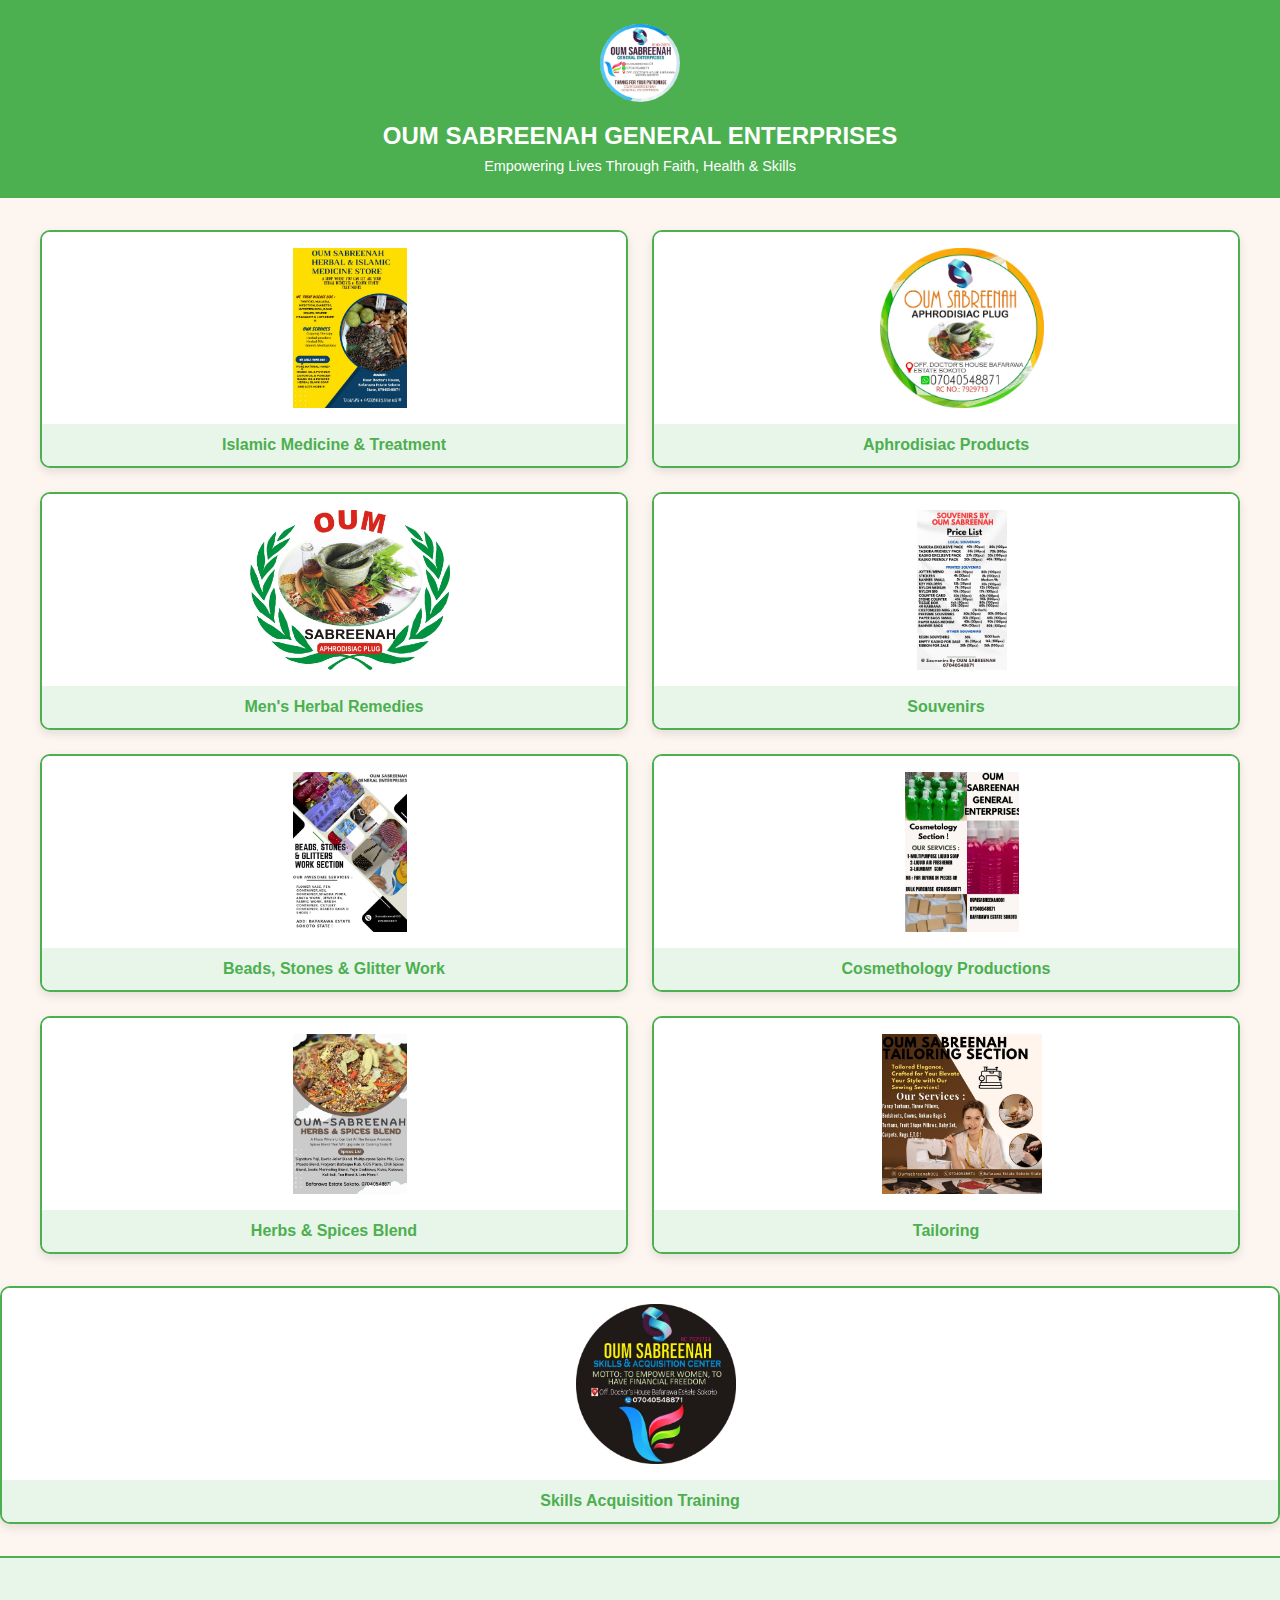
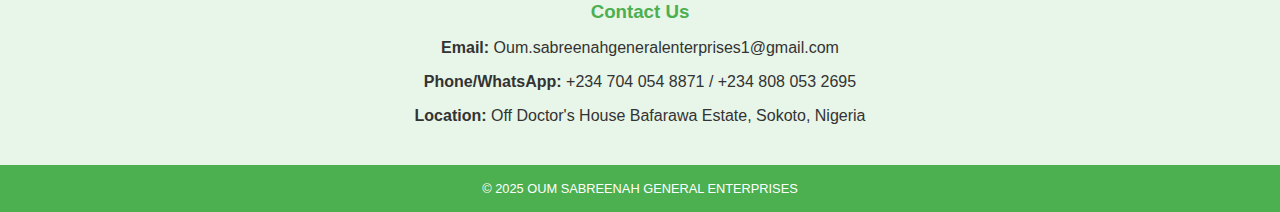
<file: index.html>
<!DOCTYPE html>
<html lang="en">
<head>
  <meta charset="UTF-8">
  <title>OUM SABREENAH GENERAL ENTERPRISES</title>
  <link rel="stylesheet" href="style.css">
  <meta name="viewport" content="width=device-width, initial-scale=1.0">
</head>
<body>
  <header>
    <img src="images/logo.jpg" alt="Business Logo" class="logo">
    <h1>OUM SABREENAH GENERAL ENTERPRISES</h1>
    <p>Empowering Lives Through Faith, Health & Skills</p>
  </header>

  <main>
    <div class="card-grid">
      <div class="section-card">
        <a href="islamic.html">
          <img src="images/islamic.jpg" alt="Islamic Medicine & Treatment">
          <h2>Islamic Medicine & Treatment</h2>
        </a>
      </div>

      <div class="section-card">
        <a href="aphrodisiac.html">
          <img src="images/aphrodisiac.jpg" alt="Aphrodisiac Products">
          <h2>Aphrodisiac Products</h2>
        </a>
      </div>

      <div class="section-card">
        <a href="men.html">
          <img src="images/men.jpg" alt="Men's Herbal Remedies">
          <h2>Men's Herbal Remedies</h2>
        </a>
      </div>

      <div class="section-card">
        <a href="souvenirs.html">
          <img src="images/souvenirs.jpg" alt="Souvenirs">
          <h2>Souvenirs</h2>
        </a>
      </div>

      <div class="section-card">
        <a href="beads.html">
          <img src="images/sec5.jpg" alt="Beads, Stones & Glitter Work">
          <h2>Beads, Stones & Glitter Work</h2>
        </a>
      </div>

      <div class="section-card">
        <a href="cosmethology.html">
          <img src="images/cosmethology.jpg" alt="Cosmethology Productions">
          <h2>Cosmethology Productions</h2>
        </a>
      </div>

      <div class="section-card">
        <a href="herbs.html">
          <img src="images/herbs.jpg" alt="Herbs & Spices Blend">
          <h2>Herbs & Spices Blend</h2>
        </a>
      </div>
      <div class="section-card">
        <a href="tailoring.html">
          <img src="images/tailoring.jpg" alt="Tailoring">
          <h2>Tailoring</h2>
        </a>
      </div>
    </div>
  </main>

<div class="section-card">
  <a href="skills.html">
    <img src="images/skills.jpg" alt="Skills Acquisition Training">
    <h2>Skills Acquisition Training</h2>
  </a>
</div>

  <section class="contact" id="contact">
    <h3>Contact Us</h3>
    <p><strong>Email:</strong> Oum.sabreenahgeneralenterprises1@gmail.com</p>
    <p><strong>Phone/WhatsApp:</strong> +234 704 054 8871 / +234 808 053 2695</p>
    <p><strong>Location:</strong> Off Doctor's House Bafarawa Estate, Sokoto, Nigeria</p>
  </section>

  <footer>
    © 2025 OUM SABREENAH GENERAL ENTERPRISES
  </footer>
</body>
</html>
</file>
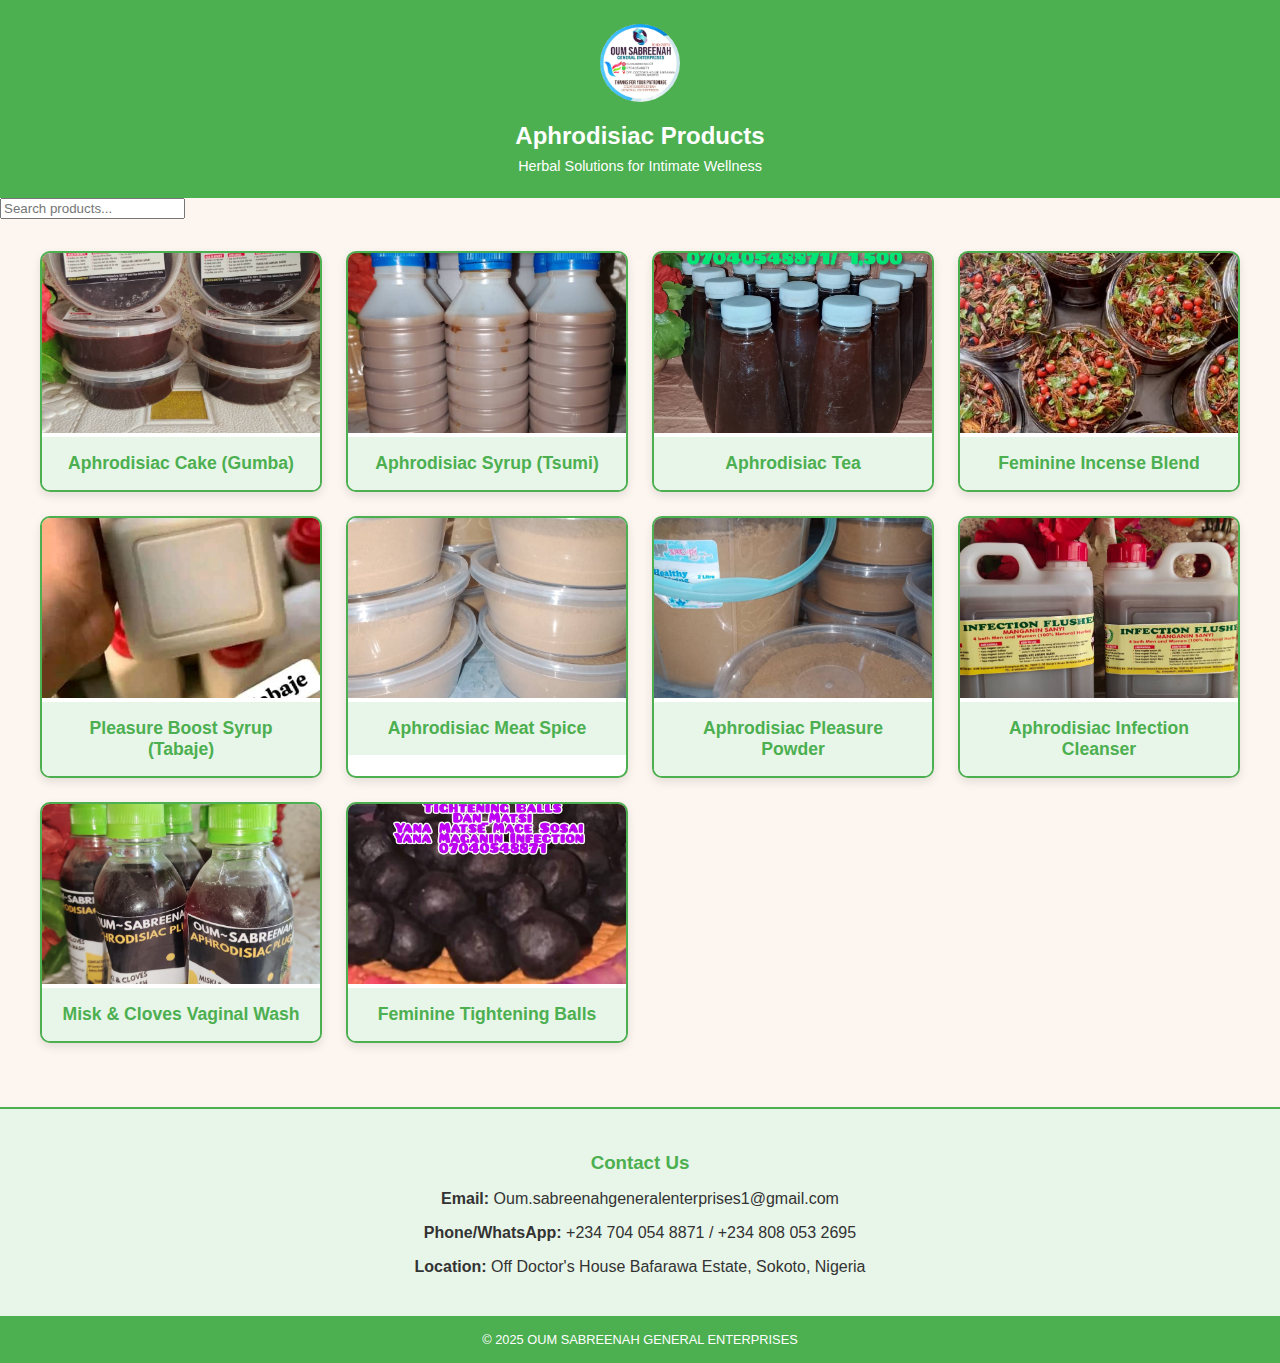
<file: aphrodisiac.html>
<!DOCTYPE html>
<html lang="en">
<head>
  <meta charset="UTF-8">
  <title>Aphrodisiac Products</title>
  <link rel="stylesheet" href="style.css">
</head>
<body>
  <header>
    <img src="images/logo.jpg" alt="Business Logo" class="logo">
    <h1>Aphrodisiac Products</h1>
    <p>Herbal Solutions for Intimate Wellness</p>
  </header>
<div class="search-container">
  <input type="text" id="searchInput" placeholder="Search products..." onkeyup="filterProducts()">
</div>

  <main class="product-grid">

    <div class="product-card">
      <img src="images/aphrodisiac cake.jpg" alt="Aphrodisiac Cake (Gumba)">
      <h3>Aphrodisiac Cake (Gumba)</h3>
      <p>Aphrodisiac Cake (Gumba) is a natural herbal treat designed to boost vitality and enhance sexual wellness. It helps increase stamina, improve blood circulation, and elevate libido for a more satisfying intimate experience.</p>
      <p><strong>Price:</strong> ₦2,000</p>
      <a href="https://wa.me/2347040548871?text=I'm%20interested%20in%20Aphrodisiac%20Cake%20(Gumba)" target="_blank" class="buy-button">Buy Now</a>
    </div>

    <div class="product-card">
      <img src="images/aphrodisiac syrup.jpg" alt="Aphrodisiac Syrup (Tsumi)">
      <h3>Aphrodisiac Syrup (Tsumi)</h3>
      <p>Aphrodisiac Syrup (Tsumi) is a natural herbal formula designed to enhance sexual performance and vitality. It helps boost libido, increase stamina, improve blood flow, and support reproductive health.</p>
      <p><strong>Price:</strong> ₦2,000</p>
      <a href="https://wa.me/2347040548871?text=I'm%20interested%20in%20Aphrodisiac%20Syrup%20(Tsumi)" target="_blank" class="buy-button">Buy Now</a>
    </div>

    <div class="product-card">
      <img src="images/aphrodisiac tea.jpg" alt="Aphrodisiac Tea">
      <h3>Aphrodisiac Tea</h3>
      <p>Aphrodisiac Tea is a natural herbal blend crafted to enhance sexual desire and vitality. It helps increase energy, improve blood circulation, reduce stress, and promote overall reproductive health.</p>
      <p><strong>Price:</strong> ₦1,500</p>
      <a href="https://wa.me/2347040548871?text=I'm%20interested%20in%20Aphrodisiac%20Tea" target="_blank" class="buy-button">Buy Now</a>
    </div>

    <div class="product-card">
      <img src="images/feminine incense blend.jpg" alt="Feminine Incense Blend">
      <h3>Feminine Incense Blend</h3>
      <p>Feminine Incense Blend is a natural aromatic mix designed to refresh and soothe intimate areas. It helps eliminate unpleasant odors, promote hygiene, and create a calming, pleasant environment.</p>
      <p><strong>Price:</strong> ₦2,000</p>
      <a href="https://wa.me/2347040548871?text=I'm%20interested%20in%20Feminine%20Incense%20Blend" target="_blank" class="buy-button">Buy Now</a>
    </div>

    <div class="product-card">
      <img src="images/pleasure boost syrup.jpg" alt="Pleasure Boost Syrup (Tabaje)">
      <h3>Pleasure Boost Syrup (Tabaje)</h3>
      <p>Pleasure Boost Syrup is a natural herbal formula designed to enhance sexual pleasure and stamina. It helps increase energy, improve blood flow, and elevate libido for a more satisfying experience.</p>
      <p><strong>Price:</strong> ₦2,000</p>
      <a href="https://wa.me/2347040548871?text=I'm%20interested%20in%20Pleasure%20Boost%20Syrup%20(Tabaje)" target="_blank" class="buy-button">Buy Now</a>
    </div>

    <div class="product-card">
      <img src="images/aphrodisiac meat spice.jpg" alt="Aphrodisiac Meat Spice">
      <h3>Aphrodisiac Meat Spice</h3>
      <p>Aphrodisiac Meat Spice is a natural blend of herbs and spices designed to enhance flavor while boosting sexual health. It helps improve stamina, increase libido, and support overall vitality.</p>
      <p><strong>Price:</strong> ₦2,000</p>
      <a href="https://wa.me/2347040548871?text=I'm%20interested%20in%20Aphrodisiac%20Meat%20Spice" target="_blank" class="buy-button">Buy Now</a>
    </div>

    <div class="product-card">
      <img src="images/aphrosidiac pleasure powder.jpg" alt="Aphrodisiac Pleasure Powder">
      <h3>Aphrodisiac Pleasure Powder</h3>
      <p>Aphrodisiac Pleasure Powder is a natural herbal mix designed to boost sexual desire and performance. It helps increase stamina, enhance energy, and improve intimacy for a more fulfilling experience.</p>
      <p><strong>Price:</strong> ₦2,000</p>
      <a href="https://wa.me/2347040548871?text=I'm%20interested%20in%20Aphrodisiac%20Pleasure%20Powder" target="_blank" class="buy-button">Buy Now</a>
    </div>

    <div class="product-card">
      <img src="images/aphrodisiac infection cleaner.jpg" alt="Aphrodisiac Infection Cleanser">
      <h3>Aphrodisiac Infection Cleanser</h3>
      <p>Aphrodisiac Infection Flusher is a natural herbal solution designed to cleanse and protect intimate areas from infections. It helps eliminate harmful bacteria, reduce inflammation, and promote hygiene.</p>
      <p><strong>Price:</strong> ₦2,000</p>
      <a href="https://wa.me/2347040548871?text=I'm%20interested%20in%20Aphrodisiac%20Infection%20Cleanser" target="_blank" class="buy-button">Buy Now</a>
    </div>

    <div class="product-card">
      <img src="images/vaginal wash.jpg" alt="Misk & Cloves Vaginal Wash">
      <h3>Misk & Cloves Vaginal Wash</h3>
      <p>Misk & Cloves Vaginal Wash is a gentle herbal cleanser designed to maintain feminine hygiene. It helps remove odors, prevent infections, soothe irritation, and keep the intimate area fresh and healthy.</p>
      <p><strong>Price:</strong> ₦1,000</p>
      <a href="https://wa.me/2347040548871?text=I'm%20interested%20in%20Misk%20&%20Cloves%20Vaginal%20Wash" target="_blank" class="buy-button">Buy Now</a>
    </div>

    <div class="product-card">
      <img src="images/feminine tightining balls.jpg" alt="Feminine Tightening Balls">
      <h3>Feminine Tightening Balls</h3>
      <p>Feminine Tightening Balls are natural herbal products designed to enhance vaginal tightness and elasticity. They help improve muscle tone, boost confidence, and promote overall feminine health and comfort.</p>
      <p><strong>Price:</strong> ₦1,000</p>
      <a href="https://wa.me/2347040548871?text=I'm%20interested%20in%20Feminine%20Tightening%20Balls" target="_blank" class="buy-button">Buy Now</a>
    </div>

  </main>

  <!-- Contact -->
  <section class="contact" id="contact">
    <h3>Contact Us</h3>
    <p><strong>Email:</strong> Oum.sabreenahgeneralenterprises1@gmail.com</p>
    <p><strong>Phone/WhatsApp:</strong> +234 704 054 8871 / +234 808 053 2695</p>
    <p><strong>Location:</strong> Off Doctor's House Bafarawa Estate, Sokoto, Nigeria</p>
  </section>

  <!-- Footer -->
  <footer>
    © 2025 OUM SABREENAH GENERAL ENTERPRISES
  </footer>
<script>
  function filterProducts() {
    const input = document.getElementById('searchInput').value.toLowerCase();
    const cards = document.querySelectorAll('.product-card');

    cards.forEach(card => {
      const title = card.querySelector('h3').textContent.toLowerCase();
      card.style.display = title.includes(input) ? 'block' : 'none';
    });
  }
</script>
</body>
</html>

<script>
  const productCards = document.querySelectorAll('.product-card');

  productCards.forEach(card => {
    card.addEventListener('click', () => {
      productCards.forEach(c => c.classList.remove('active'));
      card.classList.add('active');
    });
  });
</script>
</file>
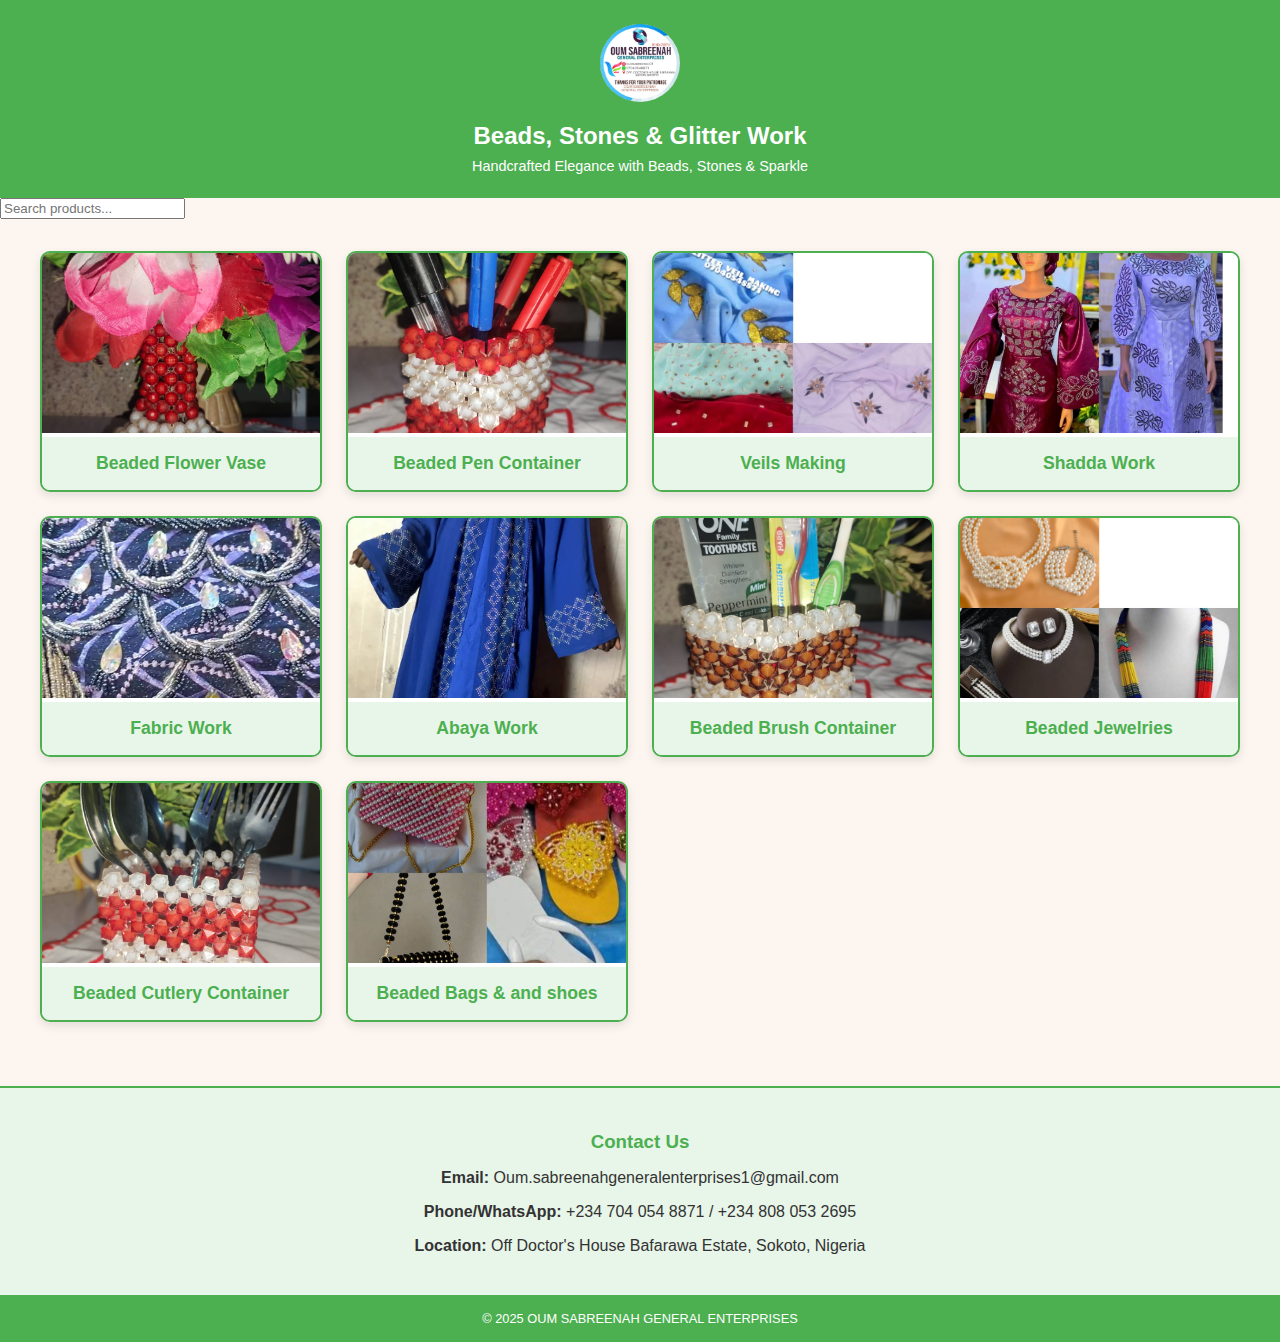
<file: beads.html>
<!DOCTYPE html>
<html lang="en">
<head>
  <meta charset="UTF-8">
  <title>Beads, Stones & Glitter Work</title>
  <link rel="stylesheet" href="style.css">
</head>
<body>
  <header>
    <img src="images/logo.jpg" alt="Business Logo" class="logo">
    <h1>Beads, Stones & Glitter Work</h1>
    <p>Handcrafted Elegance with Beads, Stones & Sparkle</p>
  </header>

  <div class="search-container">
    <input type="text" id="searchInput" placeholder="Search products..." onkeyup="filterProducts()">
  </div>

  <main class="product-grid">

    <div class="product-card">
      <img src="images/sec5 1.jpg" alt="Flower Vase">
      <h3>Beaded Flower Vase</h3>
      <p>A beautiful and artistic flower vase crafted from colorful beads. This unique handmade vase adds elegance and charm to any room, perfect for displaying fresh or artificial flowers with a touch of creativity.</p>
      <p><strong>Price:</strong> ₦10,000</p>
      <a href="https://wa.me/2347040548871?text=I'm%20interested%20in%20Flower%20Vase" target="_blank" class="buy-button">Buy Now</a>
    </div>

    <div class="product-card">
      <img src="images/sec5 2.jpg" alt="Pen Container">
      <h3>Beaded Pen Container</h3>
      <p>A stylish and durable pen container handcrafted from colorful beads. Perfect for organizing your pens and stationery while adding a decorative touch to your desk or workspace.</p>
      <p><strong>Price:</strong> ₦5,000</p>
      <a href="https://wa.me/2347040548871?text=I'm%20interested%20in%20Pen%20Container" target="_blank" class="buy-button">Buy Now</a>
    </div>

    <div class="product-card">
      <img src="images/sec5 3.jpg" alt="Veils Making">
      <h3>Veils Making</h3>
      <p>Handcrafted veils adorned with beautiful stones, beads, and glitter, offering elegance and sparkle. Perfect for special occasions, adding a unique and glamorous touch to your outfit.</p>
      <p><strong>Price:</strong> ₦15,000</p>
      <a href="https://wa.me/2347040548871?text=I'm%20interested%20in%20Veils%20Making" target="_blank" class="buy-button">Buy Now</a>
    </div>

    <div class="product-card">
      <img src="images/sec5 4.jpg" alt="Shadda Work">
      <h3>Shadda Work</h3>
      <p>Shadda Work is a beautiful embellishment on traditional Shadda fabric using sparkling stones, beads, and glitter. This unique design adds elegance and glamour to outfits, perfect for special occasions and celebrations.</p>
      <p><strong>Price:</strong> ₦10,000</p>
      <a href="https://wa.me/2347040548871?text=I'm%20interested%20in%20Shadda%20Work" target="_blank" class="buy-button">Buy Now</a>
    </div>

    <div class="product-card">
      <img src="images/sec5 5.jpg" alt="Fabric Work">
      <h3>Fabric Work</h3>
      <p>Intricate fabric embellishment using colorful beads, shiny stones, and sparkling glitter. This handcrafted work enhances the beauty and elegance of any garment, making it perfect for special events and celebrations</p>
      <p><strong>Price:</strong> ₦10,000</p>
      <a href="https://wa.me/2347040548871?text=I'm%20interested%20in%20Fabric%20Work" target="_blank" class="buy-button">Buy Now</a>
    </div>

    <div class="product-card">
      <img src="images/sec5 6.jpg" alt="Abaya Work">
      <h3>Abaya Work</h3>
      <p>Elegant abayas handcrafted with detailed bead and stone embellishments. These abayas combine traditional style with sparkling accents, perfect for adding sophistication to any occasion.</p>
      <p><strong>Price:</strong> ₦10,000</p>
      <a href="https://wa.me/2347040548871?text=I'm%20interested%20in%20Abaya%20Work" target="_blank" class="buy-button">Buy Now</a>
    </div>

    <div class="product-card">
      <img src="images/sec5 7.jpg" alt="Brush Container">
      <h3>Beaded Brush Container</h3>
      <p>Beaded Brush Container is a beautiful and durable container handcrafted using colorful beads. It helps organize your brushes neatly while adding a decorative and stylish touch to your workspace.</p>
      <p><strong>Price:</strong> ₦8,000</p>
      <a href="https://wa.me/2347040548871?text=I'm%20interested%20in%20Brush%20Container" target="_blank" class="buy-button">Buy Now</a>
    </div>

    <div class="product-card">
      <img src="images/sec5 8.jpg" alt="Jewelries">
      <h3>Beaded Jewelries</h3>
      <p>Beaded Jewelries are handcrafted accessories made from colorful beads, skillfully arranged into necklaces, bracelets, earrings, and more. They add elegance, cultural flair, and a unique touch to any outfit — perfect for both casual and special occasions.</p>
      <p><strong>Price:</strong> ₦10,000</p>
      <a href="https://wa.me/2347040548871?text=I'm%20interested%20in%20Jewelries" target="_blank" class="buy-button">Buy Now</a>
    </div>

    <div class="product-card">
      <img src="images/sec5 9.jpg" alt="Cutlery Container">
      <h3>Beaded Cutlery Container</h3>
      <p>Beaded Cutlery Container is a handmade storage piece beautifully crafted with colorful beads. It’s designed to neatly organize spoons, forks, and knives while adding a decorative touch to your dining or kitchen space. Stylish, durable, and unique!</p>
      <p><strong>Price:</strong> ₦8,000</p>
      <a href="https://wa.me/2347040548871?text=I'm%20interested%20in%20Cutlery%20Container" target="_blank" class="buy-button">Buy Now</a>
    </div>

    <div class="product-card">
      <img src="images/sec5 10.jpg" alt="Beaded Bags">
      <h3>Beaded Bags & and shoes</h3>
      <p>Beaded Bags & Shoes are handcrafted fashion items beautifully designed with colorful beads. They combine elegance, tradition, and creativity — perfect for adding a stylish and unique touch to your outfit for any occasion.</p>
      <p><strong>Price:</strong> ₦30,000</p>
      <a href="https://wa.me/2347040548871?text=I'm%20interested%20in%20Beaded%20Bags" target="_blank" class="buy-button">Buy Now</a>
    </div>

  </main>

  <!-- Contact -->
  <section class="contact" id="contact">
    <h3>Contact Us</h3>
    <p><strong>Email:</strong> Oum.sabreenahgeneralenterprises1@gmail.com</p>
    <p><strong>Phone/WhatsApp:</strong> +234 704 054 8871 / +234 808 053 2695</p>
    <p><strong>Location:</strong> Off Doctor's House Bafarawa Estate, Sokoto, Nigeria</p>
  </section>

  <!-- Footer -->
  <footer>
    © 2025 OUM SABREENAH GENERAL ENTERPRISES
  </footer>

  <script>
    function filterProducts() {
      const input = document.getElementById('searchInput').value.toLowerCase();
      const cards = document.querySelectorAll('.product-card');

      cards.forEach(card => {
        const title = card.querySelector('h3').textContent.toLowerCase();
        card.style.display = title.includes(input) ? 'block' : 'none';
      });
    }
  </script>
</body>
</html>

<script>
  const productCards = document.querySelectorAll('.product-card');

  productCards.forEach(card => {
    card.addEventListener('click', () => {
      productCards.forEach(c => c.classList.remove('active'));
      card.classList.add('active');
    });
  });
</script>
</file>
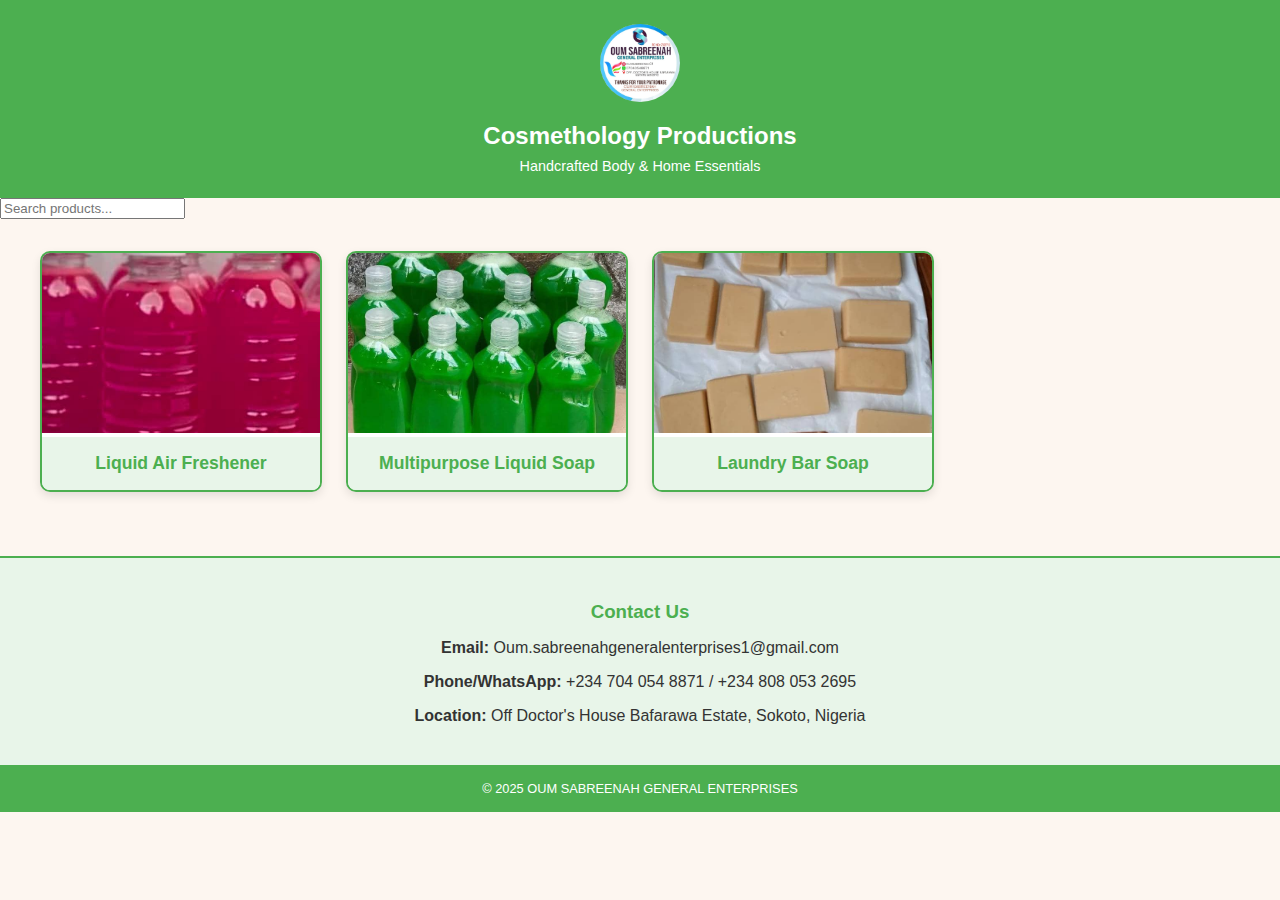
<file: cosmethology.html>
<!DOCTYPE html>
<html lang="en">
<head>
  <meta charset="UTF-8">
  <title>Cosmethology Productions</title>
  <link rel="stylesheet" href="style.css">
</head>
<body>
  <header>
    <img src="images/logo.jpg" alt="Business Logo" class="logo">
    <h1>Cosmethology Productions</h1>
    <p>Handcrafted Body & Home Essentials</p>
  </header>

  <div class="search-container">
    <input type="text" id="searchInput" placeholder="Search products..." onkeyup="filterProducts()">
  </div>

  <main class="product-grid">

    <div class="product-card">
      <img src="images/sec6 1.jpg" alt="Liquid Air Freshener">
      <h3>Liquid Air Freshener</h3>
      <p>Liquid Air Freshener is a refreshing fragrance solution designed to eliminate odors and leave your space smelling clean and pleasant. Easy to use, it quickly freshens up any room, creating a welcoming atmosphere.</p>
      <p><strong>Price:</strong> ₦1,500</p>
      <a href="https://wa.me/2347040548871?text=I'm%20interested%20in%20Liquid%20Air%20Freshener" target="_blank" class="buy-button">Buy Now</a>
    </div>

    <div class="product-card">
      <img src="images/sec6 2.jpg" alt="Liquid Soap">
      <h3>Multipurpose Liquid Soap</h3>
      <p>Multipurpose Liquid Soap is a versatile cleanser suitable for hands, body, and household cleaning. It effectively removes dirt and germs while leaving a fresh and pleasant scent.</p>
      <p><strong>Price:</strong> ₦1,500</p>
      <a href="https://wa.me/2347040548871?text=I'm%20interested%20in%20Liquid%20Soap" target="_blank" class="buy-button">Buy Now</a>
    </div>

    <div class="product-card">
      <img src="images/sec6 3.jpg" alt="Laundry Soap">
      <h3>Laundry Bar Soap</h3>
      <p>Powerful laundry soap formulated to remove stains and leave clothes fresh. [Placeholder description]</p>
      <p><strong>Price:</strong> ₦400</p>
      <a href="https://wa.me/2347040548871?text=I'm%20interested%20in%20Laundry%20Soap" target="_blank" class="buy-button">Buy Now</a>
    </div>

  </main>

  <!-- Contact -->
  <section class="contact" id="contact">
    <h3>Contact Us</h3>
    <p><strong>Email:</strong> Oum.sabreenahgeneralenterprises1@gmail.com</p>
    <p><strong>Phone/WhatsApp:</strong> +234 704 054 8871 / +234 808 053 2695</p>
    <p><strong>Location:</strong> Off Doctor's House Bafarawa Estate, Sokoto, Nigeria</p>
  </section>

  <!-- Footer -->
  <footer>
    © 2025 OUM SABREENAH GENERAL ENTERPRISES
  </footer>

  <script>
    function filterProducts() {
      const input = document.getElementById('searchInput').value.toLowerCase();
      const cards = document.querySelectorAll('.product-card');

      cards.forEach(card => {
        const title = card.querySelector('h3').textContent.toLowerCase();
        card.style.display = title.includes(input) ? 'block' : 'none';
      });
    }
  </script>
</body>
</html>

<script>
  const productCards = document.querySelectorAll('.product-card');

  productCards.forEach(card => {
    card.addEventListener('click', () => {
      productCards.forEach(c => c.classList.remove('active'));
      card.classList.add('active');
    });
  });
</script>
</file>
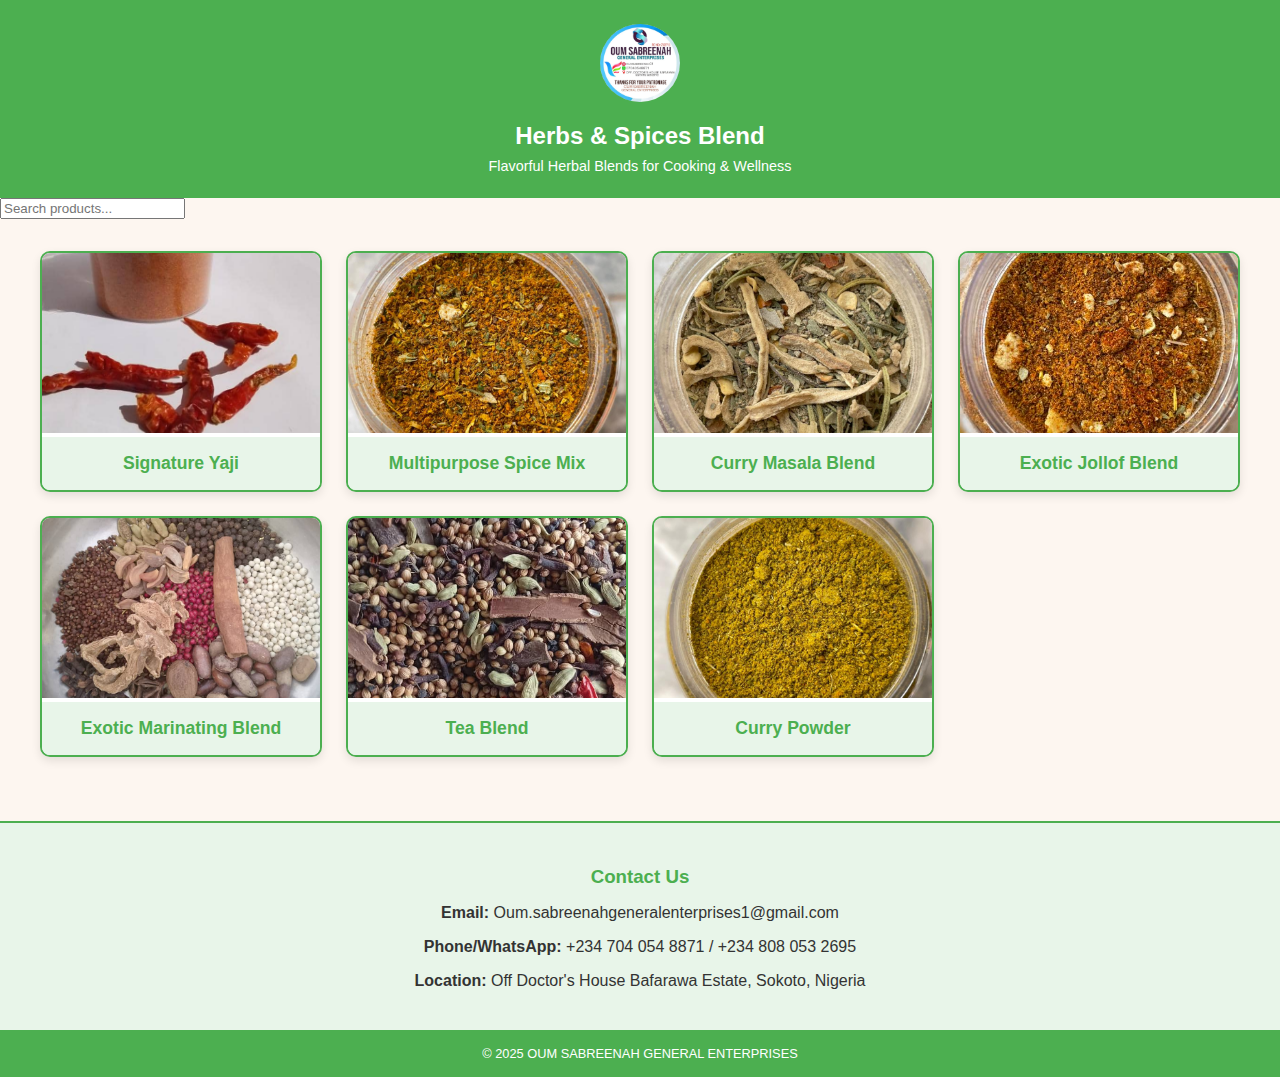
<file: herbs.html>
<!DOCTYPE html>
<html lang="en">
<head>
  <meta charset="UTF-8">
  <title>Herbs & Spices Blend</title>
  <link rel="stylesheet" href="style.css">
</head>
<body>
  <header>
    <img src="images/logo.jpg" alt="Business Logo" class="logo">
    <h1>Herbs & Spices Blend</h1>
    <p>Flavorful Herbal Blends for Cooking & Wellness</p>
  </header>

  <div class="search-container">
    <input type="text" id="searchInput" placeholder="Search products..." onkeyup="filterProducts()">
  </div>

  <main class="product-grid">

    <div class="product-card">
      <img src="images/sec7 1.jpg" alt="Signature Yaji">
      <h3>Signature Yaji</h3>
      <p>Signature Yaji is a spicy blend made from naturally dried peppers and selected spices. It adds heat, flavor, and aroma to meals — perfect for seasoning meats, rice, soups, and traditional dishes.</p>
      <p><strong>Price:</strong> ₦2,500</p>
      <a href="https://wa.me/2347040548871?text=I'm%20interested%20in%20Signature%20Yaji" target="_blank" class="buy-button">Buy Now</a>
    </div>

    <div class="product-card">
      <img src="images/sec7 2.jpg" alt="Multipurpose Spice Mix">
      <h3>Multipurpose Spice Mix</h3>
      <p>Multipurpose Spice Blend is a carefully crafted mix of natural herbs and spices designed to enhance the flavor of a wide variety of dishes. Perfect for soups, stews, meats, vegetables, and snacks, this blend adds rich aroma and delicious taste to your cooking. It’s an all-in-one seasoning that brings convenience and authentic flavor to every meal.</p>
      <p><strong>Price:</strong> ₦2,000</p>
      <a href="https://wa.me/2347040548871?text=I'm%20interested%20in%20Multipurpose%20Spice%20Mix" target="_blank" class="buy-button">Buy Now</a>
    </div>

    <div class="product-card">
      <img src="images/sec7 3.jpg" alt="Curry Masala Blend">
      <h3>Curry Masala Blend</h3>
      <p>Curry Masala Blend is a rich and aromatic mix of carefully selected spices that brings bold flavor, color, and aroma to your meals. Perfect for curries, stews, rice dishes, and grilled meats, it adds a delicious traditional taste and enhances the overall appeal of your cooking. Ideal for everyday use or special recipes.</p>
      <p><strong>Price:</strong> ₦2,000</p>
      <a href="https://wa.me/2347040548871?text=I'm%20interested%20in%20Curry%20Masala%20Blend" target="_blank" class="buy-button">Buy Now</a>
    </div>

    <div class="product-card">
      <img src="images/sec7 4.jpg" alt="Exotic Jollof Blend">
      <h3>Exotic Jollof Blend</h3>
      <p>Exotic Jollof Blend is a flavorful and aromatic spice mix specially crafted to give your jollof rice that rich, smoky, and mouthwatering taste. Made from a blend of natural spices, herbs, and seasonings, it delivers authentic West African flavor. Perfect for rice, stews, and other savory dishes — a must-have for every kitchen!</p>
      <p><strong>Price:</strong> ₦2,000</p>
      <a href="https://wa.me/2347040548871?text=I'm%20interested%20in%20Exotic%20Jollof%20Blend" target="_blank" class="buy-button">Buy Now</a>
    </div>

    <div class="product-card">
      <img src="images/sec7 5.jpg" alt="Exotic Marinating Blend">
      <h3>Exotic Marinating Blend</h3>
      <p>Special Marinating Blend is a unique mix of herbs and spices designed to deeply infuse meats, chicken, and fish with rich flavor and aroma. Ideal for grilling, roasting, or frying, this blend helps tenderize and season your protein perfectly. It adds a delicious depth to your meals — making every bite juicy, tasty, and unforgettable.</p>
      <p><strong>Price:</strong> ₦2,000</p>
      <a href="https://wa.me/2347040548871?text=I'm%20interested%20in%20Exotic%20Marinating%20Blend" target="_blank" class="buy-button">Buy Now</a>
    </div>

    <div class="product-card">
      <img src="images/sec7 6.jpg" alt="Tea Blend">
      <h3>Tea Blend</h3>
      <p>Tea Blend is a soothing mix of carefully selected natural herbs and spices, crafted to refresh the body, relax the mind, and support overall wellness. Perfect for daily sipping, it offers a comforting taste and gentle aroma — ideal for boosting immunity, aiding digestion, and calming stress.</p>
      <p><strong>Price:</strong> ₦2,000</p>
      <a href="https://wa.me/2347040548871?text=I'm%20interested%20in%20Tea%20Blend" target="_blank" class="buy-button">Buy Now</a>
    </div>

    <div class="product-card">
      <img src="images/sec7 7.jpg" alt="Curry Powder">
      <h3>Curry Powder</h3>
      <p>Curry Powder is a flavorful blend of ground spices such as turmeric, coriander, cumin, and chili, designed to add rich taste, color, and aroma to your dishes. It’s perfect for curries, soups, stews, and rice meals — bringing a warm, spicy kick to every bite. A must-have for vibrant and delicious cooking.</p>
      <p><strong>Price:</strong> ₦2,000</p>
      <a href="https://wa.me/2347040548871?text=I'm%20interested%20in%20Curry%20Powder" target="_blank" class="buy-button">Buy Now</a>
    </div>

  </main>

  <!-- Contact -->
  <section class="contact" id="contact">
    <h3>Contact Us</h3>
    <p><strong>Email:</strong> Oum.sabreenahgeneralenterprises1@gmail.com</p>
    <p><strong>Phone/WhatsApp:</strong> +234 704 054 8871 / +234 808 053 2695</p>
    <p><strong>Location:</strong> Off Doctor's House Bafarawa Estate, Sokoto, Nigeria</p>
  </section>

  <!-- Footer -->
  <footer>
    © 2025 OUM SABREENAH GENERAL ENTERPRISES
  </footer>

  <script>
    function filterProducts() {
      const input = document.getElementById('searchInput').value.toLowerCase();
      const cards = document.querySelectorAll('.product-card');

      cards.forEach(card => {
        const title = card.querySelector('h3').textContent.toLowerCase();
        card.style.display = title.includes(input) ? 'block' : 'none';
      });
    }
  </script>
</body>
</html>

<script>
  const productCards = document.querySelectorAll('.product-card');

  productCards.forEach(card => {
    card.addEventListener('click', () => {
      productCards.forEach(c => c.classList.remove('active'));
      card.classList.add('active');
    });
  });
</script>
</file>
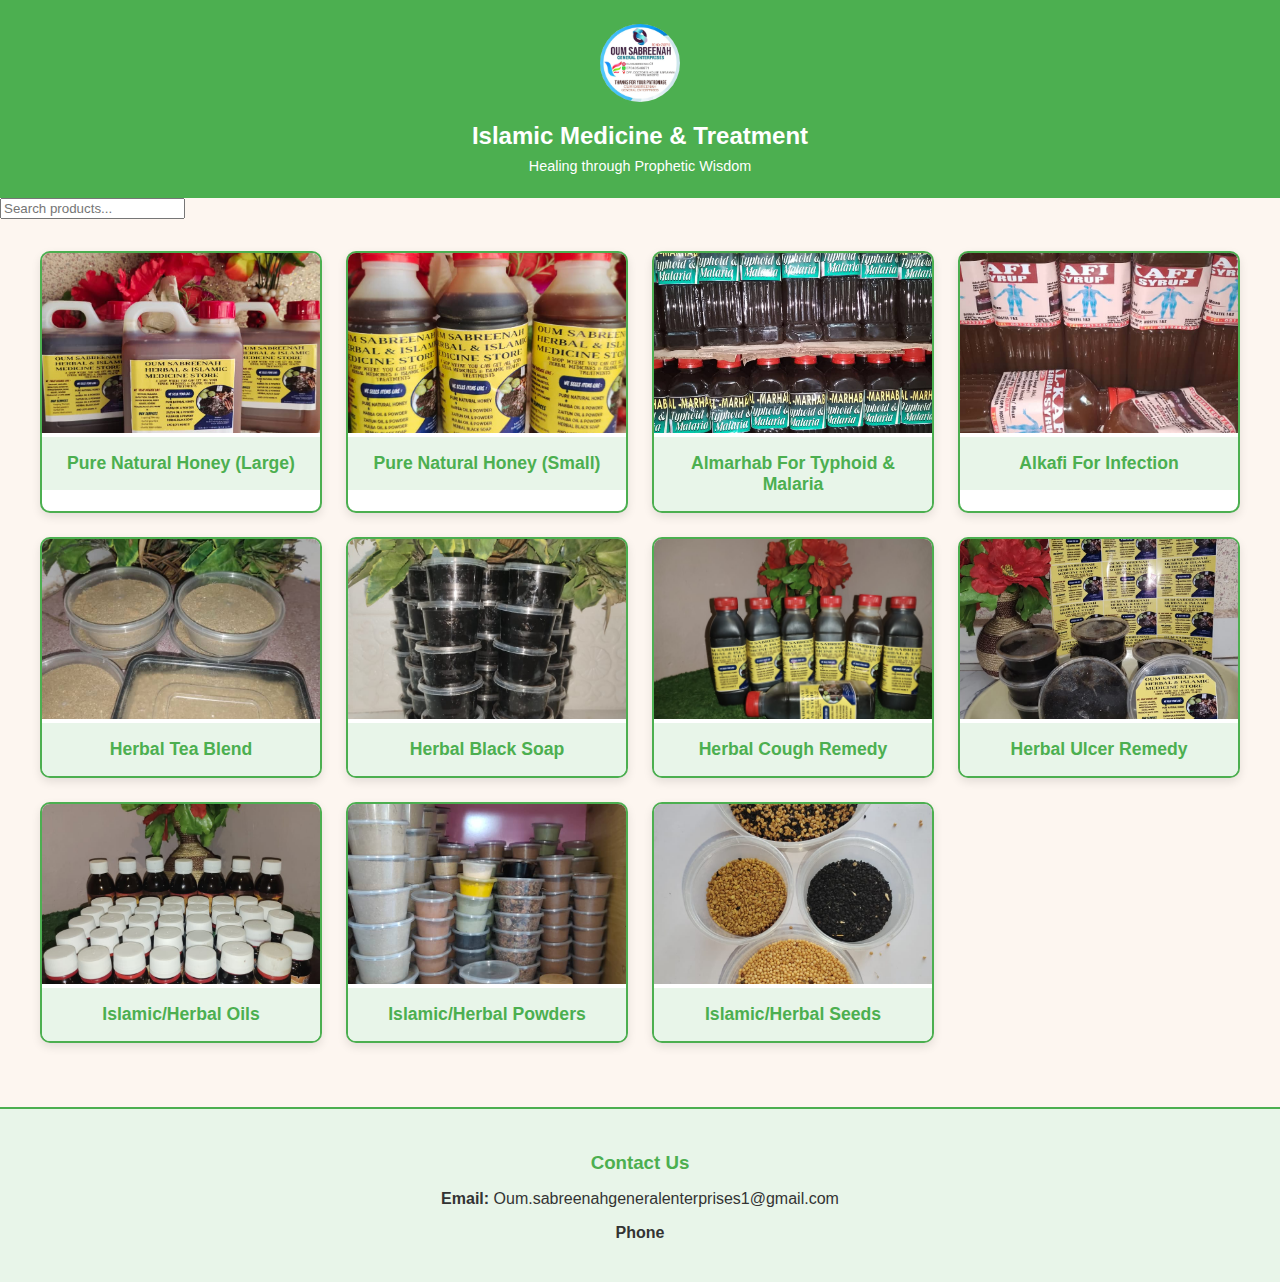
<file: islamic.html>
<!DOCTYPE html>
<html lang="en">
<head>
  <meta charset="UTF-8">
  <title>Islamic Medicine & Treatment</title>
  <link rel="stylesheet" href="style.css">
</head>
<body>
  <header>
    <img src="images/logo.jpg" alt="Business Logo" class="logo">
    <h1>Islamic Medicine & Treatment</h1>
    <p>Healing through Prophetic Wisdom</p>
  </header>

<div class="search-container">
  <input type="text" id="searchInput" placeholder="Search products..." onkeyup="filterProducts()">
</div>

  <main class="product-grid">

    <!-- Product Cards -->
    <div class="product-card">
      <img src="images/honey-large.jpg" alt="Pure Natural Honey (Large)">
      <h3>Pure Natural Honey (Large)</h3>
      <p>Pure Natural Honey is a natural health booster that strengthens immunity, soothes sore throats, aids digestion, and boosts energy. Packed with antioxidants and healing properties, it's perfect for daily wellness.</p>
      <p><strong>Price:</strong> ₦12,000</p>
      <a href="https://wa.me/2347040548871?text=I'm%20interested%20in%20Pure%20Natural%20Honey%20(Large)" target="_blank" class="buy-button">Buy Now</a>
    </div>

    <div class="product-card">
      <img src="images/honey-small.jpg" alt="Pure Natural Honey (Small)">
      <h3>Pure Natural Honey (Small)</h3>
      <p>Pure Natural Honey is a natural health booster that strengthens immunity, soothes sore throats, aids digestion, and boosts energy. Packed with antioxidants and healing properties, it's perfect for daily wellness.</p>
      <p><strong>Price:</strong> ₦5,000</p>
      <a href="https://wa.me/2347040548871?text=I'm%20interested%20in%20Pure%20Natural%20Honey%20(Small)" target="_blank" class="buy-button">Buy Now</a>
    </div>

    <div class="product-card">
      <img src="images/typhoid.jpg" alt="Almarhab For Typhoid & Malaria">
      <h3>Almarhab For Typhoid & Malaria</h3>
      <p>Natural Typhoid & Malaria Syrup is a herbal remedy made to help fight symptoms of typhoid and malaria. It helps reduce fever, body pain, and weakness while boosting the immune system.</p>
      <p><strong>Price:</strong> ₦1,000</p>
      <a href="https://wa.me/2347040548871?text=I'm%20interested%20in%20Almarhab%20For%20Typhoid%20&%20Malaria" target="_blank" class="buy-button">Buy Now</a>
    </div>

    <div class="product-card">
      <img src="images/Alkafi.jpg" alt="Alkafi For Infection">
      <h3>Alkafi For Infection</h3>
      <p>Natural Infection Flusher is a powerful herbal blend designed to cleanse the body of harmful infections. It helps clear vaginal or urinary infections, reduce abnormal discharge, relieve itching or odor, and restore natural balance.</p>
      <p><strong>Price:</strong> ₦1,000</p>
      <a href="https://wa.me/2347040548871?text=I'm%20interested%20in%20Alkafi%20For%20Infection" target="_blank" class="buy-button">Buy Now</a>
    </div>

    <div class="product-card">
      <img src="images/herbal tea blend.jpg" alt="Herbal Tea Blend">
      <h3>Herbal Tea Blend</h3>
      <p>Herbal Tea Blend is a soothing mix of natural herbs carefully selected to promote relaxation, improve digestion, and boost overall wellness. Enjoy a calming cup that refreshes the body and mind—perfect for daily health.</p>
      <p><strong>Price:</strong> ₦2,000</p>
      <a href="https://wa.me/2347040548871?text=I'm%20interested%20in%20Herbal%20Tea%20Blend" target="_blank" class="buy-button">Buy Now</a>
    </div>

    <div class="product-card">
      <img src="images/herbal black soap.jpg" alt="Herbal Black Soap">
      <h3>Herbal Black Soap</h3>
      <p>Natural Herbal Black Soap is made from traditional herbs and natural ingredients that cleanse, exfoliate, and nourish the skin. It helps remove impurities, reduce acne and blemishes, and promote a smooth, glowing complexion.</p>
      <p><strong>Price:</strong> ₦2,000</p>
      <a href="https://wa.me/2347040548871?text=I'm%20interested%20in%20Herbal%20Black%20Soap" target="_blank" class="buy-button">Buy Now</a>
    </div>

    <div class="product-card">
      <img src="images/cough remedy.jpg" alt="Herbal Cough Remedy">
      <h3>Herbal Cough Remedy</h3>
      <p>Natural Herbal Cough Remedy is made from soothing herbs that help relieve cough, clear chest congestion, and calm irritated throats. It supports respiratory health, reduces inflammation, and promotes faster recovery naturally and safely.</p>
      <p><strong>Price:</strong> ₦2,000</p>
      <a href="https://wa.me/2347040548871?text=I'm%20interested%20in%20Herbal%20Cough%20Remedy" target="_blank" class="buy-button">Buy Now</a>
    </div>

    <div class="product-card">
      <img src="images/ulcer remedy.jpg" alt="Herbal Ulcer Remedy">
      <h3>Herbal Ulcer Remedy</h3>
      <p>Natural Herbal Ulcer Remedy is a gentle, effective blend of herbs that soothes stomach pain, heals internal wounds, and protects the digestive lining for safe and effective healing.</p>
      <p><strong>Price:</strong> ₦2,000</p>
      <a href="https://wa.me/2347040548871?text=I'm%20interested%20in%20Herbal%20Ulcer%20Remedy" target="_blank" class="buy-button">Buy Now</a>
    </div>

    <div class="product-card">
      <img src="images/islamic herbal oils.jpg" alt="Islamic/Herbal Oils">
      <h3>Islamic/Herbal Oils</h3>
      <p>Herbal Oils are natural extracts from plants that nourish and hydrate the skin and hair. They help reduce inflammation, promote healing, improve skin elasticity, and strengthen hair roots—supporting overall beauty and wellness naturally.</p>
      <p><strong>Price:</strong> ₦1,500</p>
      <a href="https://wa.me/2347040548871?text=I'm%20interested%20in%20Islamic/Herbal%20Oils" target="_blank" class="buy-button">Buy Now</a>
    </div>

    <div class="product-card">
      <img src="images/islamic herbal powders.jpg" alt="Islamic/Herbal Powders">
      <h3>Islamic/Herbal Powders</h3>
      <p>Herbal Powders are natural plant-based powders packed with nutrients and healing properties. They help boost immunity, improve digestion, detoxify the body, and support overall health. Easy to use, they offer a natural way to enhance wellness daily.</p>
      <p><strong>Price:</strong> ₦1,500</p>
      <a href="https://wa.me/2347040548871?text=I'm%20interested%20in%20Islamic/Herbal%20Powders" target="_blank" class="buy-button">Buy Now</a>
    </div>

    <div class="product-card">
      <img src="images/islamic herbal seeds.jpg" alt="islamic/Herbal Seeds">
      <h3>Islamic/Herbal Seeds</h3>
      <p>Islamic/Herbal Seeds are natural seeds known for their healing and spiritual benefits. Used traditionally to boost health, improve immunity, and support overall wellness in line with Islamic herbal practice.</p>
      <p><strong>Price:</strong> ₦1,500</p>
      <a href="https://wa.me/2347040548871?text=I'm%20interested%20in%20Islamic/Herbal%20Seeds" target="_blank" class="buy-button">Buy Now</a>
    </div>

  </main>

  <!-- Contact -->
  <section class="contact" id="contact">
    <h3>Contact Us</h3>
    <p><strong>Email:</strong> Oum.sabreenahgeneralenterprises1@gmail.com</p>
    <p><strong>Phone

<script>
  const productCards = document.querySelectorAll('.product-card');

  productCards.forEach(card => {
    card.addEventListener('click', () => {
      productCards.forEach(c => c.classList.remove('active'));
      card.classList.add('active');
    });
  });
</script>
</file>
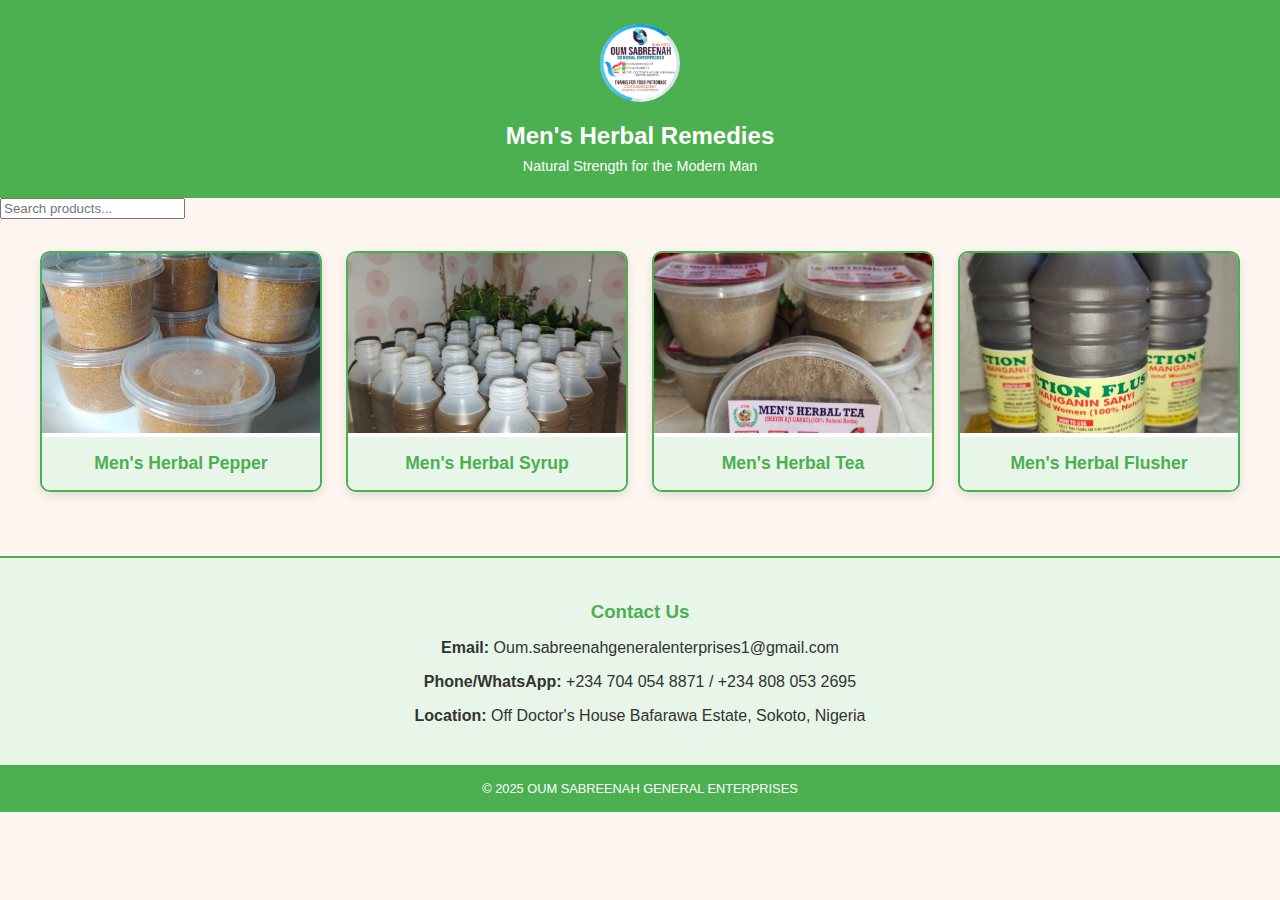
<file: men.html>
<!DOCTYPE html>
<html lang="en">
<head>
  <meta charset="UTF-8">
  <title>Men's Herbal Remedies</title>
  <link rel="stylesheet" href="style.css">
</head>
<body>
  <header>
    <img src="images/logo.jpg" alt="Business Logo" class="logo">
    <h1>Men's Herbal Remedies</h1>
    <p>Natural Strength for the Modern Man</p>
  </header>
<div class="search-container">
  <input type="text" id="searchInput" placeholder="Search products..." onkeyup="filterProducts()">
</div>

  <main class="product-grid">

    <div class="product-card">
      <img src="images/herbal pepper.jpg" alt="Men's Herbal Pepper">
      <h3>Men's Herbal Pepper</h3>
      <p>Men's Herbal Pepper is a natural spicy herbal blend designed to boost male vitality and stamina. It helps improve blood circulation, increase energy, and enhance sexual performance for a healthier and more active lifestyle.</p>
      <p><strong>Price:</strong> ₦2,000</p>
      <a href="https://wa.me/2347040548871?text=I'm%20interested%20in%20Men's%20Herbal%20Pepper" target="_blank" class="buy-button">Buy Now</a>
    </div>

    <div class="product-card">
      <img src="images/herbal syrup.jpg" alt="Men's Herbal Syrup">
      <h3>Men's Herbal Syrup</h3>
      <p>Men’s Herbal Syrup is a natural remedy designed to boost male strength and stamina. It helps improve overall health, increase energy levels, and support sexual wellness for a stronger, healthier lifestyle.</p>
      <p><strong>Price:</strong> ₦2,000</p>
      <a href="https://wa.me/2347040548871?text=I'm%20interested%20in%20Men's%20Herbal%20Syrup" target="_blank" class="buy-button">Buy Now</a>
    </div>

    <div class="product-card">
      <img src="images/herbal tea.jpg" alt="Men's Herbal Tea">
      <h3>Men's Herbal Tea</h3>
      <p>Men’s Herbal Tea is a natural blend of herbs crafted to enhance male vitality and well-being. It helps boost energy, improve circulation, reduce stress, and support overall sexual health for a balanced and active life.</p>
      <p><strong>Price:</strong> ₦2,000</p>
      <a href="https://wa.me/2347040548871?text=I'm%20interested%20in%20Men's%20Herbal%20Tea" target="_blank" class="buy-button">Buy Now</a>
    </div>

    <div class="product-card">
      <img src="images/herbal flusher.jpg" alt="Men's Herbal Flusher">
      <h3>Men's Herbal Flusher</h3>
      <p>Men’s Herbal Flusher is a natural herbal remedy designed to cleanse the male body, especially by removing infections and harmful bacteria. It helps improve digestive and urinary health, prevent infections, and boost overall vitality.</p>
      <p><strong>Price:</strong> ₦2,000</p>
      <a href="https://wa.me/2347040548871?text=I'm%20interested%20in%20Men's%20Herbal%20Flusher" target="_blank" class="buy-button">Buy Now</a>
    </div>

  </main>

  <!-- Contact -->
  <section class="contact" id="contact">
    <h3>Contact Us</h3>
    <p><strong>Email:</strong> Oum.sabreenahgeneralenterprises1@gmail.com</p>
    <p><strong>Phone/WhatsApp:</strong> +234 704 054 8871 / +234 808 053 2695</p>
    <p><strong>Location:</strong> Off Doctor's House Bafarawa Estate, Sokoto, Nigeria</p>
  </section>

  <!-- Footer -->
  <footer>
    © 2025 OUM SABREENAH GENERAL ENTERPRISES
  </footer>
<script>
  function filterProducts() {
    const input = document.getElementById('searchInput').value.toLowerCase();
    const cards = document.querySelectorAll('.product-card');

    cards.forEach(card => {
      const title = card.querySelector('h3').textContent.toLowerCase();
      card.style.display = title.includes(input) ? 'block' : 'none';
    });
  }
</script>
</body>
</html>

<script>
  const productCards = document.querySelectorAll('.product-card');

  productCards.forEach(card => {
    card.addEventListener('click', () => {
      productCards.forEach(c => c.classList.remove('active'));
      card.classList.add('active');
    });
  });
</script>
</file>
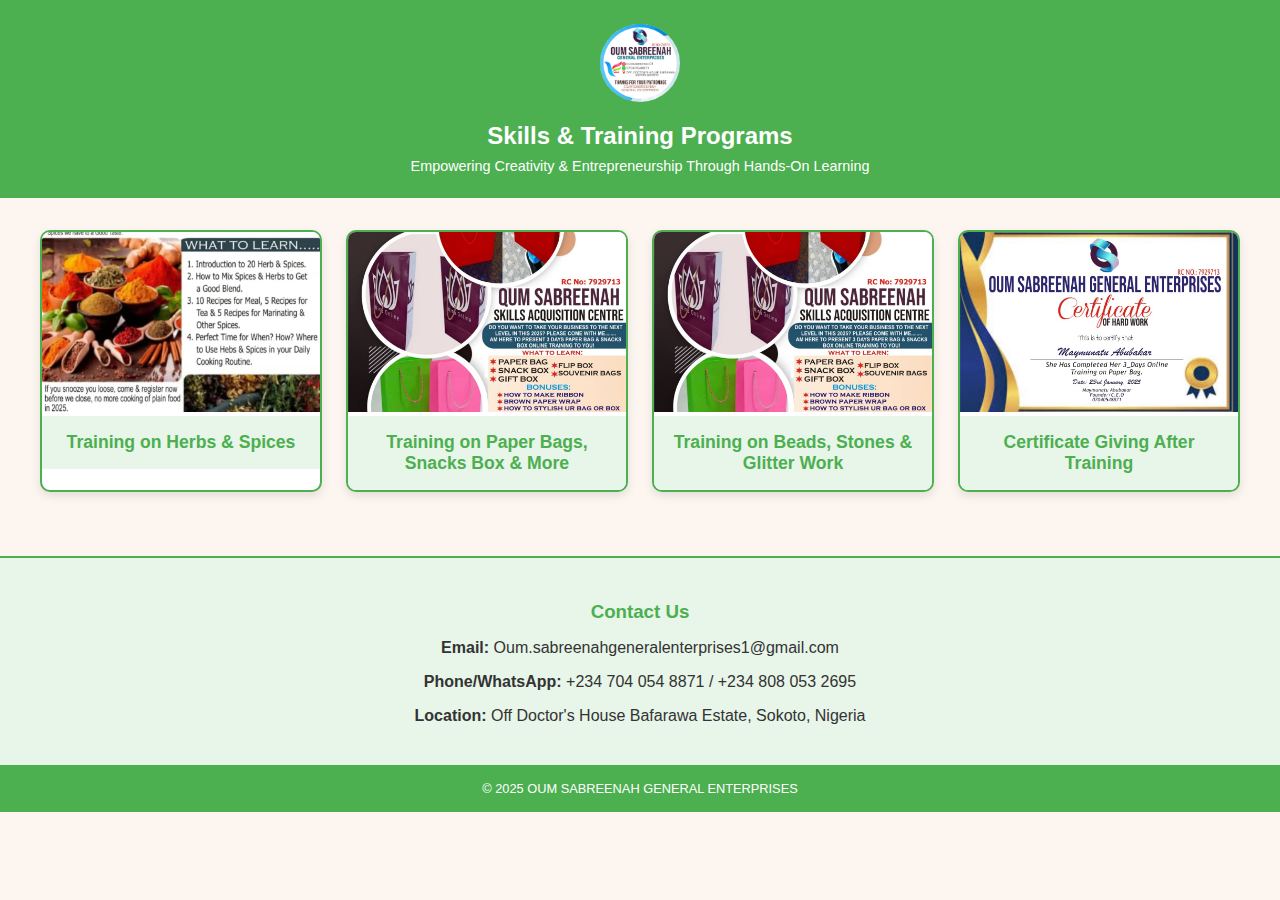
<file: skills.html>
<!DOCTYPE html>
<html lang="en">
<head>
  <meta charset="UTF-8">
  <title>Skills & Training Programs</title>
  <link rel="stylesheet" href="style.css">
</head>
<body>
  <header>
    <img src="images/logo.jpg" alt="Business Logo" class="logo">
    <h1>Skills & Training Programs</h1>
    <p>Empowering Creativity & Entrepreneurship Through Hands-On Learning</p>
  </header>

  <main class="product-grid">

    <div class="product-card">
      <img src="images/sec9 1.jpg" alt="Training on Herbs & Spices">
      <h3>Training on Herbs & Spices</h3>
      <p>Learn the art and science of blending natural herbs and spices for health and culinary use! This training covers identifying, processing, and preserving herbs, creating spice mixes for cooking, and formulating herbal blends for wellness. Perfect for personal use or starting your own spice/herbal brand. Join us and turn nature’s gifts into value!</p>
      <a href="https://wa.me/2347040548871?text=I'm%20interested%20in%20Training%20on%20Herbs%20and%20Spices" target="_blank" class="buy-button">Apply Now</a>
    </div>

    <div class="product-card">
      <img src="images/sec9 2.jpg" alt="Training on Paper Bags, Snacks Box & More">
      <h3>Training on Paper Bags, Snacks Box & More</h3>
      <p>Master the skills of crafting beautiful and functional packaging items like paper bags, snacks boxes, flip boxes, and souvenirs. This hands-on training teaches design, cutting, folding, and finishing techniques using affordable materials. Ideal for creative entrepreneurs, event planners, and anyone looking to start a profitable packaging business from home!</p>
      <a href="https://wa.me/2347040548871?text=I'm%20interested%20in%20Training%20on%20Paper%20Bags%20and%20Packaging" target="_blank" class="buy-button">Apply Now</a>
    </div>

    <div class="product-card">
      <img src="images/sec9 2.jpg" alt="Training on Beads, Stones & Glitter Work">
      <h3>Training on Beads, Stones & Glitter Work</h3>
      <p>Unleash your creativity with our practical training on beads, stones, and glitter work! Learn how to design and decorate items like veils, fabrics, bags, shoes, and accessories using sparkling materials. This course is perfect for fashion lovers, DIY enthusiasts, and aspiring entrepreneurs who want to turn skills into income. No experience needed — just passion!</p>
      <a href="https://wa.me/2347040548871?text=I'm%20interested%20in%20Training%20on%20Beads%20and%20Glitter%20Work" target="_blank" class="buy-button">Apply Now</a>
    </div>

    <div class="product-card">
      <img src="images/sec9 4.jpg" alt="Certificate Giving After Training">
      <h3>Certificate Giving After Training</h3>
      <p>At the end of each training program, participants will be awarded a Certificate of Completion as a recognition of the skills acquired. This certificate serves as proof of your dedication and competence, boosting your credibility and helping you stand out in the business or job market. It’s a valuable step toward personal growth and professional success.</p>
    </div>

  </main>

  <!-- Contact -->
  <section class="contact" id="contact">
    <h3>Contact Us</h3>
    <p><strong>Email:</strong> Oum.sabreenahgeneralenterprises1@gmail.com</p>
    <p><strong>Phone/WhatsApp:</strong> +234 704 054 8871 / +234 808 053 2695</p>
    <p><strong>Location:</strong> Off Doctor's House Bafarawa Estate, Sokoto, Nigeria</p>
  </section>

  <!-- Footer -->
  <footer>
    © 2025 OUM SABREENAH GENERAL ENTERPRISES
  </footer>

 <script>
    function filterProducts() {
      const input = document.getElementById('searchInput').value.toLowerCase();
      const cards = document.querySelectorAll('.product-card');

      cards.forEach(card => {
        const title = card.querySelector('h3').textContent.toLowerCase();
        card.style.display = title.includes(input) ? 'block' : 'none';
      });
    }
  </script>
</body>
</html>

<script>
  const productCards = document.querySelectorAll('.product-card');

  productCards.forEach(card => {
    card.addEventListener('click', () => {
      productCards.forEach(c => c.classList.remove('active'));
      card.classList.add('active');
    });
  });
</script>
</file>
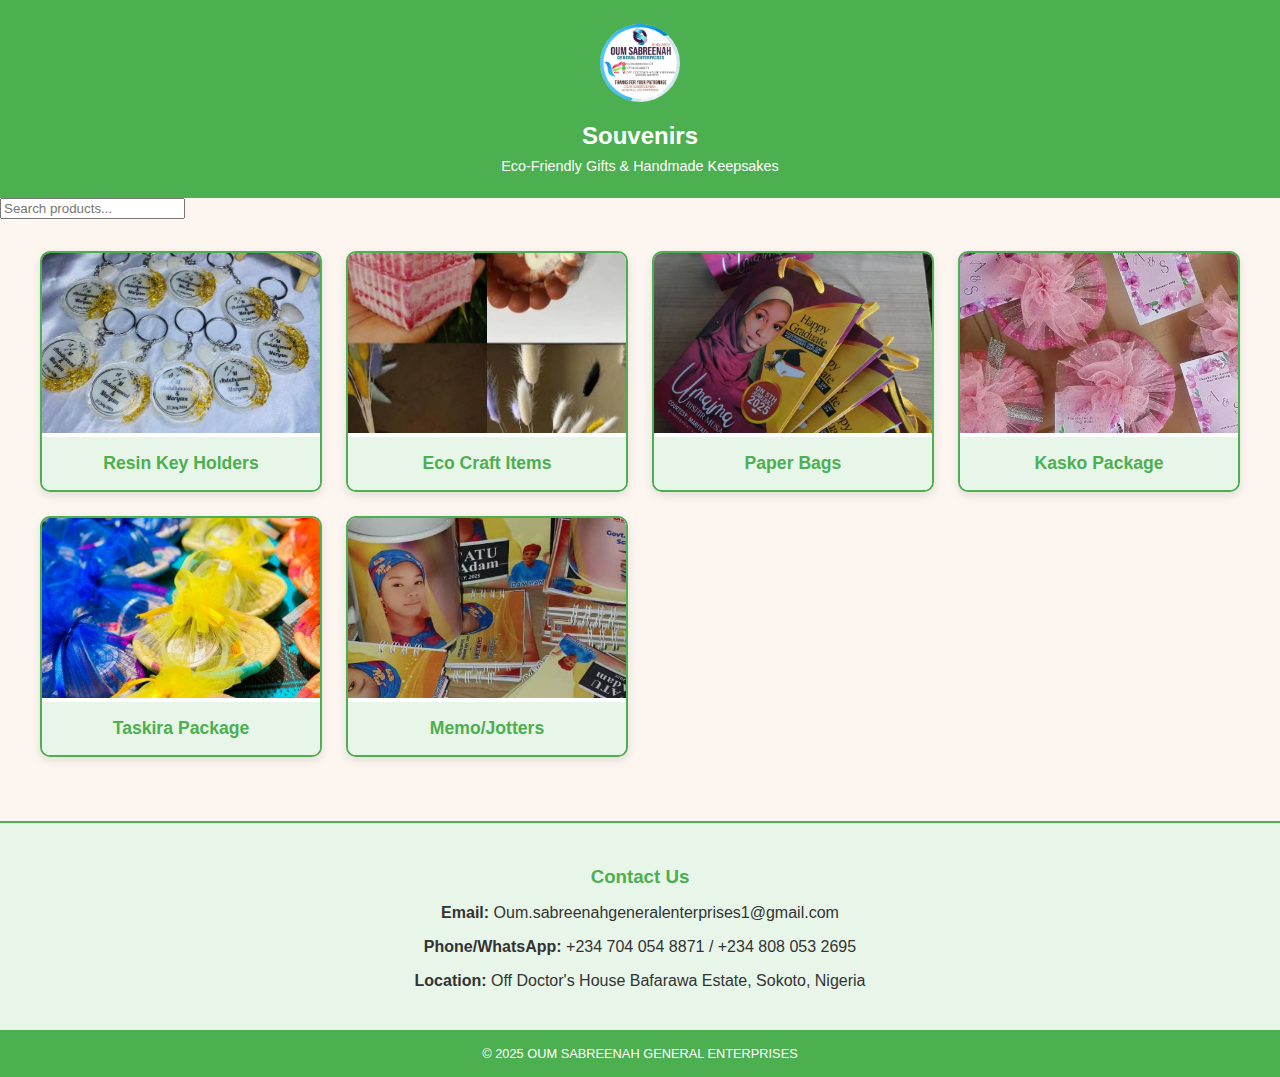
<file: souvenirs.html>
<!DOCTYPE html>
<html lang="en">
<head>
  <meta charset="UTF-8">
  <title>Souvenirs</title>
  <link rel="stylesheet" href="style.css">
</head>
<body>
  <header>
    <img src="images/logo.jpg" alt="Business Logo" class="logo">
    <h1>Souvenirs</h1>
    <p>Eco-Friendly Gifts & Handmade Keepsakes</p>
  </header>

  <div class="search-container">
    <input type="text" id="searchInput" placeholder="Search products..." onkeyup="filterProducts()">
  </div>

  <main class="product-grid">

    <!-- Product 1 -->
    <div class="product-card">
      <img src="images/sec4 1.jpg" alt="Resin Key Holders">
      <h3>Resin Key Holders</h3>
      <p>Resin Souvenirs are beautifully crafted keepsakes made from durable resin material. They capture intricate designs and vibrant colors, making them perfect gifts or decorative items that preserve memories and add elegance to any space.</p>
      <p><strong>Price:</strong> ₦50,000 (1,500 each)</p>
      <a href="https://wa.me/2347040548871?text=I'm%20interested%20in%20Resin%20Key%20Holders" target="_blank" class="buy-button">Buy Now</a>
    </div>

    <!-- Product 2 -->
    <div class="product-card">
      <img src="images/sec4 2.jpg" alt="Eco Craft Items">
      <h3>Eco Craft Items</h3>
      <p>Eco Craft Items are handmade products created using natural, sustainable, and eco-friendly materials. These crafts promote environmental conservation while offering unique, beautiful, and functional pieces perfect for home decor, gifts, and everyday use.</p>
      <p><strong>Price:</strong> ₦20,000 per set</p>
      <a href="https://wa.me/2347040548871?text=I'm%20interested%20in%20Eco%20Craft%20Items" target="_blank" class="buy-button">Buy Now</a>
    </div>

    <!-- Product 3 -->
    <div class="product-card">
      <img src="images/sec4 5.jpg" alt="Paper Bags">
      <h3>Paper Bags</h3>
      <p>Paper Bags are eco-friendly, reusable bags made from durable paper material. Ideal for shopping, packaging, and gifting, they offer a sustainable alternative to plastic while being strong and stylish.</p>
      <p><strong>Price:</strong> ₦50,000 (50 pcs)</p>
      <a href="https://wa.me/2347040548871?text=I'm%20interested%20in%20Paper%20Bags" target="_blank" class="buy-button">Buy Now</a>
    </div>

    <!-- Product 4 -->
    <div class="product-card">
      <img src="images/sec4 3.jpg" alt="Kasko Package">
      <h3>Kasko Package</h3>
      <p>Is a traditional item that represents culture & heritage, perfectly arranged with a touch of beauty. Suitable for gifts in ceremonies & wedding events.</p>
      <p><strong>Price:</strong> ₦30,000 (30 pcs)</p>
      <a href="https://wa.me/2347040548871?text=I'm%20interested%20in%20Kasko%20Package" target="_blank" class="buy-button">Buy Now</a>
    </div>

    <!-- Product 5 -->
    <div class="product-card">
      <img src="images/sec4 4.jpg" alt="Taskira Package">
      <h3>Taskira Package</h3>
      <p>Is a locally made package of traditional items wrapped with beautiful colourful net, which serves as gifts for sharing in events that represent culture & tradition.</p>
      <p><strong>Price:</strong> ₦40,000 (50 pcs)</p>
      <a href="https://wa.me/2347040548871?text=I'm%20interested%20in%20Taskira%20Package" target="_blank" class="buy-button">Buy Now</a>
    </div>

    <!-- Product 6 -->
    <div class="product-card">
      <img src="images/sec4 6.jpg" alt="Memo/Jotters">
      <h3>Memo/Jotters</h3>
      <p>Memo/Jotters are handy notebooks designed for quick note-taking, reminders, and jotting down ideas. Compact and portable, they are perfect for personal, academic, or professional use to keep your thoughts organized anytime, anywhere.</p>
      <p><strong>Price:</strong> ₦40,000 (50 pcs)</p>
      <a href="https://wa.me/2347040548871?text=I'm%20interested%20in%20Memo%2FJotters" target="_blank" class="buy-button">Buy Now</a>
    </div>

  </main>

  <!-- Contact -->
  <section class="contact" id="contact">
    <h3>Contact Us</h3>
    <p><strong>Email:</strong> Oum.sabreenahgeneralenterprises1@gmail.com</p>
    <p><strong>Phone/WhatsApp:</strong> +234 704 054 8871 / +234 808 053 2695</p>
    <p><strong>Location:</strong> Off Doctor's House Bafarawa Estate, Sokoto, Nigeria</p>
  </section>

  <!-- Footer -->
  <footer>
    © 2025 OUM SABREENAH GENERAL ENTERPRISES
  </footer>

  <script>
    function filterProducts() {
      const input = document.getElementById('searchInput').value.toLowerCase();
      const cards = document.querySelectorAll('.product-card');

      cards.forEach(card => {
        const title = card.querySelector('h3').textContent.toLowerCase();
        card.style.display = title.includes(input) ? 'block' : 'none';
      });
    }
  </script>
</body>
</html>
</file>
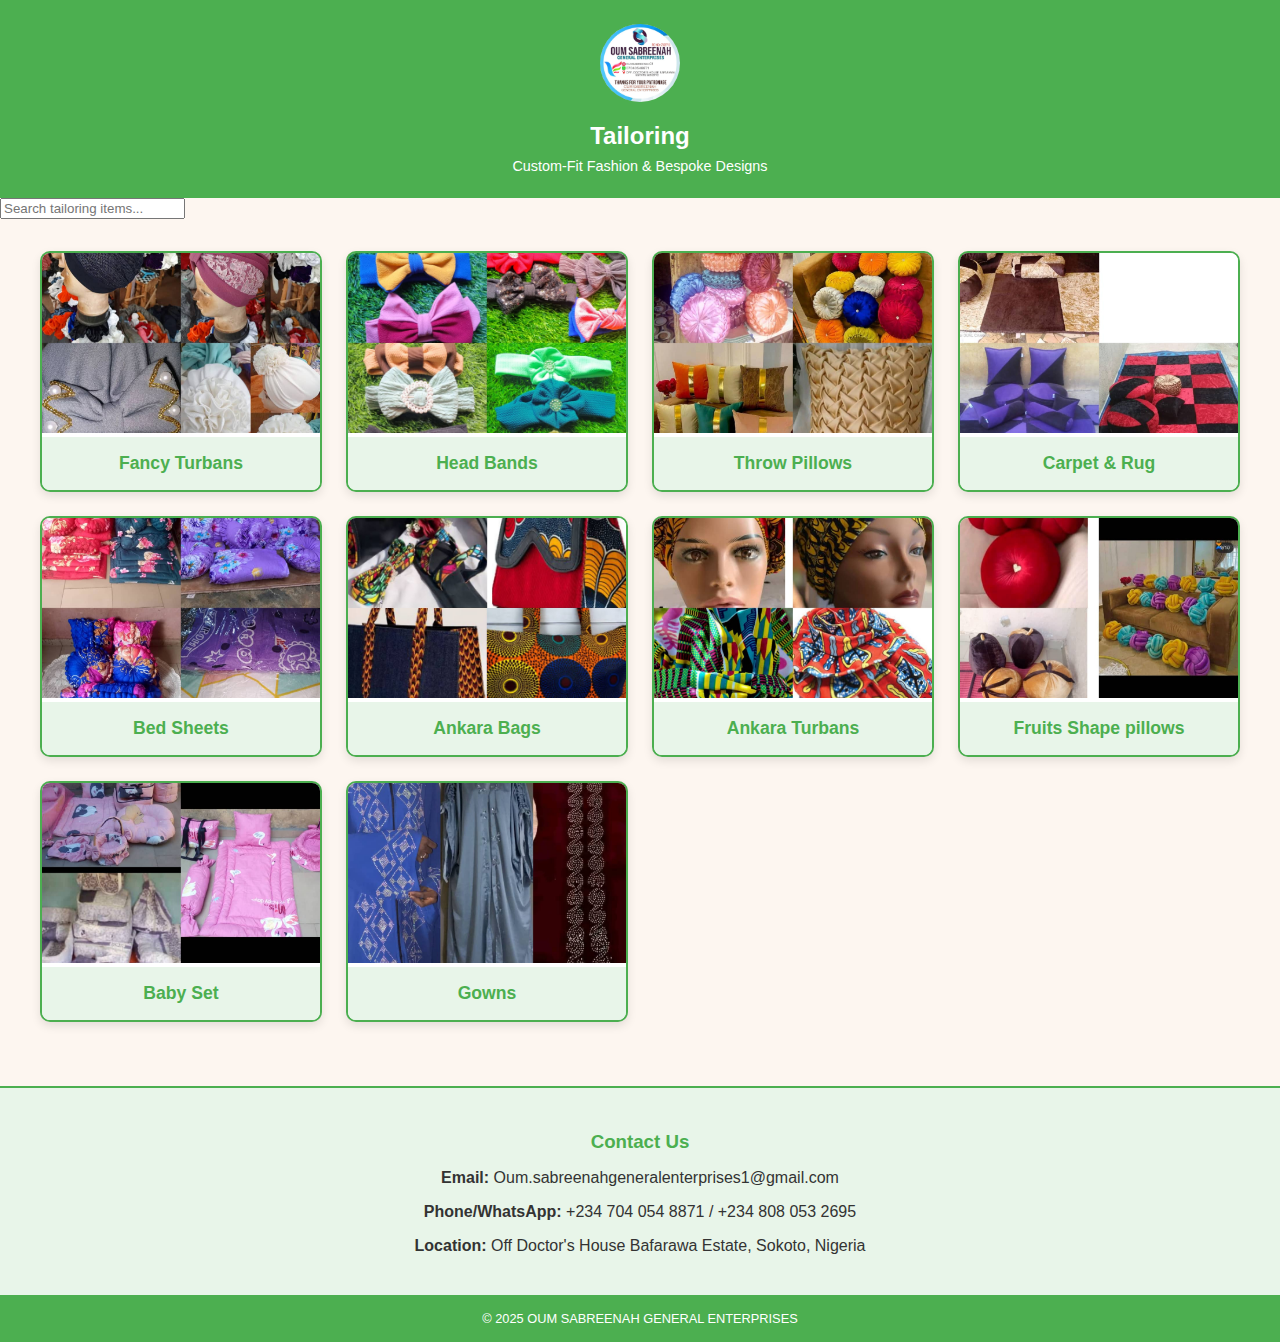
<file: tailoring.html>
<!DOCTYPE html>
<html lang="en">
<head>
  <meta charset="UTF-8">
  <title>Tailoring</title>
  <link rel="stylesheet" href="style.css">
</head>
<body>
  <header>
    <img src="images/logo.jpg" alt="Business Logo" class="logo">
    <h1>Tailoring</h1>
    <p>Custom-Fit Fashion & Bespoke Designs</p>
  </header>

  <div class="search-container">
    <input type="text" id="searchInput" placeholder="Search tailoring items..." onkeyup="filterProducts()">
  </div>

  <main class="product-grid">
    <div class="product-card">
      <img src="images/sec8 1.jpg" alt="Fancy Turbans">
      <h3>Fancy Turbans</h3>
      <p>Fancy Turbans are stylish, ready-to-wear headwraps made from quality fabrics and adorned with beads, stones, or unique designs. They add elegance, beauty, and cultural flair — perfect for events or everyday fashion</p>
      <p><strong>Price:</strong> ₦1,500</p>
      <a href="https://wa.me/2347040548871?text=I'm%20interested%20in%20Fancy%20Turbans" target="_blank" class="buy-button">Order Now</a>
    </div>

    <div class="product-card">
      <img src="images/sec8 2.jpg" alt="Head Bands">
      <h3>Head Bands</h3>
      <p>Head Bands are stylish accessories worn around the head, often made from fabric, beads, or elastic materials. They help keep hair in place while adding a fashionable and elegant touch to your overall look.</p>
      <p><strong>Price:</strong> ₦1,000</p>
      <a href="https://wa.me/2347040548871?text=I'm%20interested%20in%20Head%20Bands" target="_blank" class="buy-button">Order Now</a>
    </div>

    <div class="product-card">
      <img src="images/sec8 3.jpg" alt="Throw Pillows">
      <h3>Throw Pillows</h3>
      <p>Throw Pillows are soft, decorative cushions used on chairs, sofas, or beds to add comfort and enhance the beauty of your space. They come in various colors, fabrics, and designs to suit any home décor.</p>
      <p><strong>Price:</strong> ₦3,000</p>
      <a href="https://wa.me/2347040548871?text=I'm%20interested%20in%20Throw%20Pillows" target="_blank" class="buy-button">Order Now</a>
    </div>

    <div class="product-card">
      <img src="images/sec8 4.jpg" alt="Carpet/Rug">
      <h3>Carpet & Rug</h3>
      <p>Carpets & Rugs are soft floor coverings made from fabric or fibers, used to beautify rooms, provide comfort, and reduce noise. They come in various sizes, colors, and patterns — perfect for home or office décor.</p>
      <p><strong>Price:</strong> ₦30,000</p>
      <a href="https://wa.me/2347040548871?text=I'm%20interested%20in%20Carpet/Rug" target="_blank" class="buy-button">Order Now</a>
    </div>

    <div class="product-card">
      <img src="images/sec8 5.jpg" alt="Bed Sheets">
      <h3>Bed Sheets</h3>
      <p>Bedsheets are soft, comfortable fabrics designed to cover mattresses and provide a clean, cozy sleeping surface. They come in various colors, patterns, and materials to match bedroom decor while ensuring a restful and pleasant sleep experience.</p>
      <p><strong>Price:</strong> ₦30,000</p>
      <a href="https://wa.me/2347040548871?text=I'm%20interested%20in%20Bed%20Sheets" target="_blank" class="buy-button">Order Now</a>
    </div>

    <div class="product-card">
      <img src="images/sec8 6.jpg" alt="Ankara Bags">
      <h3>Ankara Bags</h3>
      <p>Ankara Bags are stylish and vibrant accessories made from colorful African Ankara fabric. Handcrafted with creativity and precision, these bags combine traditional patterns with modern designs, making them perfect for adding a unique touch to any outfit. Durable and fashionable, Ankara bags are ideal for daily use or special events.</p>
      <p><strong>Price:</strong> ₦6,000</p>
      <a href="https://wa.me/2347040548871?text=I'm%20interested%20in%20Ankara%20Bags" target="_blank" class="buy-button">Order Now</a>
    </div>

    <div class="product-card">
      <img src="images/sec8 7.jpg" alt="Ankara Turbans">
      <h3>Ankara Turbans</h3>
      <p>Ankara Turbans are beautifully crafted headwraps made from vibrant and colorful Ankara fabric. They blend traditional African patterns with contemporary styles, adding elegance and cultural flair to any outfit. Perfect for special occasions or everyday wear, Ankara turbans are comfortable, stylish, and a bold fashion statement.</p>
      <p><strong>Price:</strong> ₦5,000</p>
      <a href="https://wa.me/2347040548871?text=I'm%20interested%20in%20Ankara%20Turbans" target="_blank" class="buy-button">Order Now</a>
    </div>

    <div class="product-card">
      <img src="images/sec8 8.jpg" alt="Fruits Shape">
      <h3>Fruits Shape pillows</h3>
      <p>Fruit Shape Pillows are decorative cushions designed in fun and vibrant fruit shapes like apples, strawberries, watermelons, and more. They add a playful and colorful touch to any room, making spaces feel cozy and lively. Perfect for home decor or kids' rooms.</p>
      <p><strong>Price:</strong> ₦3,000</p>
      <a href="https://wa.me/2347040548871?text=I'm%20interested%20in%20Fruits%20Shape" target="_blank" class="buy-button">Order Now</a>
    </div>

    <div class="product-card">
      <img src="images/sec8 9.jpg" alt="Baby Set">
      <h3>Baby Set</h3>
      <p>Baby Set is a complete collection of essential items for newborns and infants, including clothes, caps, mittens, socks, bibs, and blankets. It provides comfort, warmth, and care for the baby — perfect for gifts or personal use.</p>
      <p><strong>Price:</strong> ₦15,000</p>
      <a href="https://wa.me/2347040548871?text=I'm%20interested%20in%20Baby%20Set" target="_blank" class="buy-button">Order Now</a>
    </div>

    <div class="product-card">
      <img src="images/sec8 10.jpg" alt="Gowns/Street Wears">
      <h3>Gowns</h3>
      <p>Hand Made Gowns are carefully crafted dresses made with attention to detail and quality. Each gown is uniquely designed and sewn by skilled artisans, ensuring a perfect fit and exquisite finish. They blend traditional techniques with modern styles, making them ideal for special occasions and elegant appearances.</p>
      <p><strong>Price:</strong> ₦15,000</p>
      <a href="https://wa.me/2347040548871?text=I'm%20interested%20in%20Gowns/Street%20Wears" target="_blank" class="buy-button">Order Now</a>
    </div>
  </main>

  <!-- Contact -->
  <section class="contact" id="contact">
    <h3>Contact Us</h3>
    <p><strong>Email:</strong> Oum.sabreenahgeneralenterprises1@gmail.com</p>
    <p><strong>Phone/WhatsApp:</strong> +234 704 054 8871 / +234 808 053 2695</p>
    <p><strong>Location:</strong> Off Doctor's House Bafarawa Estate, Sokoto, Nigeria</p>
  </section>

  <!-- Footer -->
  <footer>
    © 2025 OUM SABREENAH GENERAL ENTERPRISES
  </footer>

  <script>
    function filterProducts() {
      const input = document.getElementById('searchInput').value.toLowerCase();
      const cards = document.querySelectorAll('.product-card');

      cards.forEach(card => {
        const title = card.querySelector('h3').textContent.toLowerCase();
        card.style.display = title.includes(input) ? 'block' : 'none';
      });
    }
  </script>
</body>
</html>

<script>
  const productCards = document.querySelectorAll('.product-card');

  productCards.forEach(card => {
    card.addEventListener('click', () => {
      productCards.forEach(c => c.classList.remove('active'));
      card.classList.add('active');
    });
  });
</script>
</file>
<file: style.css>
/* Base styles */
body {
  margin: 0;
  padding: 0;
  font-family: 'Segoe UI', sans-serif;
  background-color: #fdf6f0;
  color: #333;
}

/* Header */
header {
  text-align: center;
  background-color: #4CAF50;
  color: white;
  padding: 1.5rem;
}

.logo {
  width: 80px;
  height: auto;
  border-radius: 50%;
  margin-bottom: 0.5rem;
}

header h1 {
  font-size: 1.8rem;
  margin: 0.5rem 0;
}

header p {
  font-size: 1rem;
  margin: 0;
}

.card-grid,
.product-grid {
  display: grid;
  grid-template-columns: repeat(2, 1fr); /* two cards per row */
  gap: 1.5rem;
  padding: 2rem;
  max-width: 1200px;
  margin: auto;
}

/* Section Card */
.section-card {
  background-color: white;
  border: 2px solid #4CAF50;
  border-radius: 10px;
  box-shadow: 0 4px 10px rgba(0,0,0,0.1);
  overflow: hidden;
  transition: transform 0.3s ease;
  text-align: center;
}

.section-card:hover {
  transform: scale(1.03);
  border-color: #388E3C;
}

.section-card img {
  width: 100%;
  height: auto;
  object-fit: contain;
  display: block;
  background-color: #fff; /* Optional: adds a clean backdrop */
  padding: 1rem; /* Optional: adds breathing room */
}

.section-card h2 {
  padding: 1rem;
  font-size: 1.1rem;
  color: #4CAF50;
  background-color: #e8f5e9;
  margin: 0;
}

.section-card a {
  text-decoration: none;
  color: inherit;
  display: block;
}

/* Contact Section */
.contact {
  background-color: #e8f5e9;
  padding: 2rem;
  text-align: center;
  border-top: 2px solid #4CAF50;
  margin-top: 2rem;
}

.contact h3 {
  margin-bottom: 1rem;
  color: #4CAF50;
}

/* Footer */
footer {
  background-color: #4CAF50;
  color: white;
  text-align: center;
  padding: 1rem;
  font-size: 0.9rem;
  margin-top: 0;
}

/* Responsive layout */
@media (max-width: 1024px) {
  .card-grid {
    grid-template-columns: repeat(2, 1fr);
  }
}

@media (max-width: 600px) {
  .card-grid,
  .product-grid {
    grid-template-columns: 1fr; /* One card per row on mobile */
    padding: 1rem;
  }
}
  .section-card h2 {
    font-size: 1rem;
    padding: 0.75rem;
  }

  .section-card img {
    height: 160px;
  }

  header h1 {
    font-size: 1.5rem;
  }

  header p {
    font-size: 0.9rem;
  }

  .contact {
    padding: 1.5rem;
  }

  footer {
    font-size: 0.8rem;
  }
}
/* Generic Section Grid */
.section-grid {
  display: grid;
  grid-template-columns: repeat(4, 1fr);
  gap: 1.5rem;
  padding: 2rem;
  max-width: 1200px;
  margin: auto;
}

/* Responsive Layout */
@media (max-width: 1024px) {
  .section-grid {
    grid-template-columns: repeat(2, 1fr);
  }
}

@media (max-width: 600px) {
  .section-grid {
    grid-template-columns: 1fr;
    padding: 1rem;
  }
}

/* Product Grid */
.product-grid {
  display: grid;
  grid-template-columns: repeat(4, 1fr);
  gap: 1.5rem;
  padding: 2rem;
  max-width: 1200px;
  margin: auto;
}

/* Product Card */
.product-card {
  background-color: white;
  border: 2px solid #4CAF50;
  border-radius: 10px;
  box-shadow: 0 4px 10px rgba(0,0,0,0.1);
  overflow: hidden;
  transition: transform 0.3s ease;
  text-align: center;
  cursor: pointer;
}

.product-card:hover {
  transform: scale(1.03);
  border-color: #388E3C;
}

.product-card img {
  width: 100%;
  height: 180px;
  object-fit: cover;
}

.product-card h3 {
  padding: 1rem;
  font-size: 1.1rem;
  color: #4CAF50;
  background-color: #e8f5e9;
  margin: 0;
}

.product-card p,
.product-card .buy-button {
  display: none;
  padding: 0 1rem;
}

.product-card.active p,
.product-card.active .buy-button {
  display: block;
}

.buy-button {
  display: inline-block;
  margin: 2rem 0;
  padding: 1rem 1.5rem;
  font-size: 1.1rem;
  font-weight: bold;
  background-color: #4CAF50;
  color: white;
  text-decoration: none;
  border-radius: 20px;
  transition: background-color 0.3s ease;
}

.buy-button:hover {
  background-color: #388E3C;
}

/* Responsive */
@media (max-width: 1024px) {
  .product-grid {
    grid-template-columns: repeat(2, 1fr);
  }
}

@media (max-width: 600px) {
  .product-grid {
    grid-template-columns: 1fr;
    padding: 1rem;
  }

  .product-card img {
    height: 160px;
  }

  .product-card h3 {
    font-size: 1rem;
    padding: 0.75rem;
  }
}
</file>
